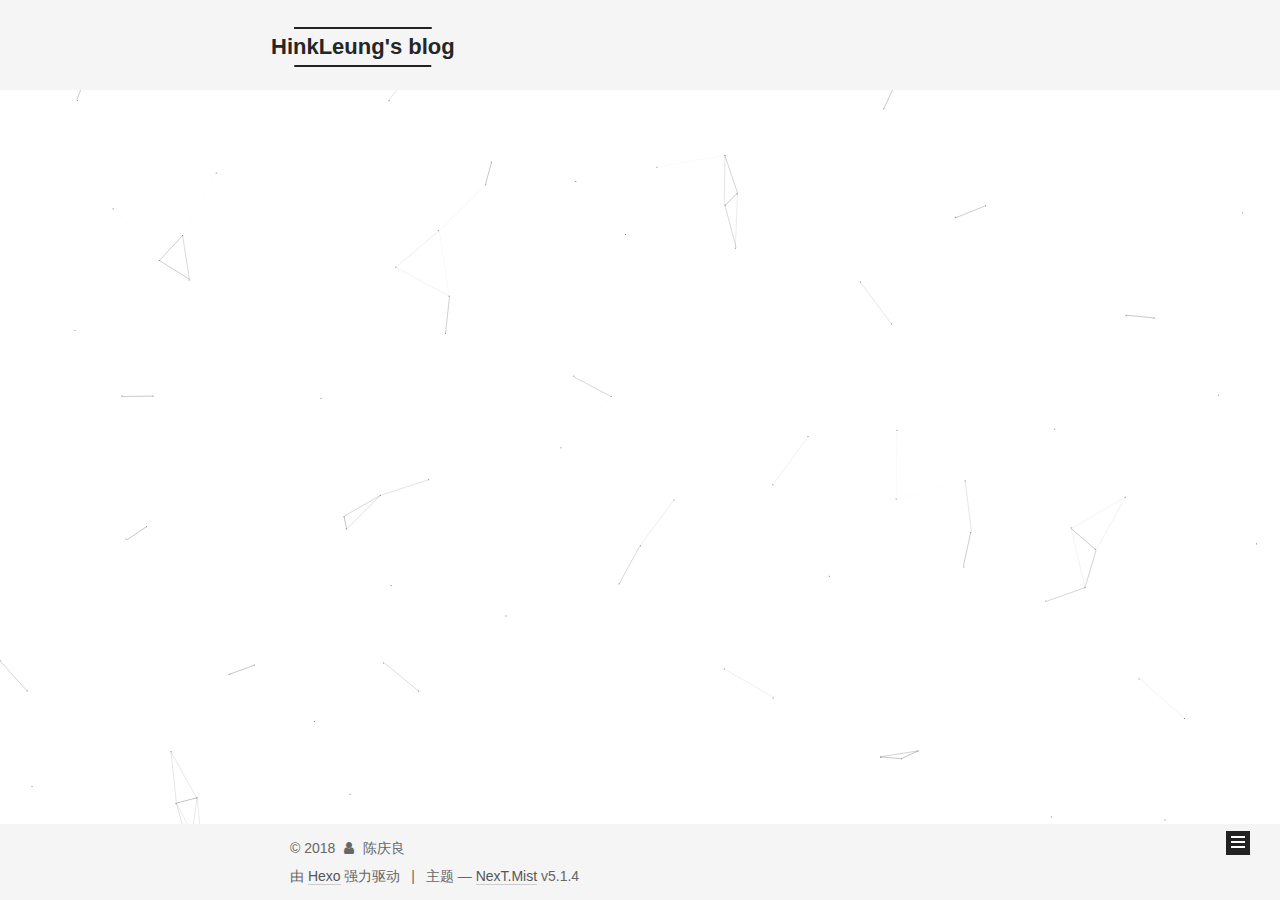
<file: index.html>
<!DOCTYPE html>



  


<html class="theme-next mist use-motion" lang="zh-Hans">
<head>
  <meta charset="UTF-8"/>
<meta http-equiv="X-UA-Compatible" content="IE=edge" />
<meta name="viewport" content="width=device-width, initial-scale=1, maximum-scale=1"/>
<meta name="theme-color" content="#222">









<meta http-equiv="Cache-Control" content="no-transform" />
<meta http-equiv="Cache-Control" content="no-siteapp" />
















  
  
  <link href="/lib/fancybox/source/jquery.fancybox.css?v=2.1.5" rel="stylesheet" type="text/css" />







<link href="/lib/font-awesome/css/font-awesome.min.css?v=4.6.2" rel="stylesheet" type="text/css" />

<link href="/css/main.css?v=5.1.4" rel="stylesheet" type="text/css" />


  <link rel="apple-touch-icon" sizes="180x180" href="/images/apple-touch-icon-next.png?v=5.1.4">


  <link rel="icon" type="image/png" sizes="32x32" href="/images/ico2.ico?v=5.1.4">


  <link rel="icon" type="image/png" sizes="16x16" href="/images/ico1.ico?v=5.1.4">


  <link rel="mask-icon" href="/images/logo.svg?v=5.1.4" color="#222">





  <meta name="keywords" content="Hexo, NexT" />










<meta name="description" content="一个记录我想记录的博客">
<meta property="og:type" content="website">
<meta property="og:title" content="HinkLeung&#39;s blog">
<meta property="og:url" content="http://yoursite.com/index.html">
<meta property="og:site_name" content="HinkLeung&#39;s blog">
<meta property="og:description" content="一个记录我想记录的博客">
<meta property="og:locale" content="zh-Hans">
<meta name="twitter:card" content="summary">
<meta name="twitter:title" content="HinkLeung&#39;s blog">
<meta name="twitter:description" content="一个记录我想记录的博客">



<script type="text/javascript" id="hexo.configurations">
  var NexT = window.NexT || {};
  var CONFIG = {
    root: '/',
    scheme: 'Mist',
    version: '5.1.4',
    sidebar: {"position":"left","display":"post","offset":12,"b2t":false,"scrollpercent":false,"onmobile":false},
    fancybox: true,
    tabs: true,
    motion: {"enable":true,"async":false,"transition":{"post_block":"fadeIn","post_header":"slideDownIn","post_body":"slideDownIn","coll_header":"slideLeftIn","sidebar":"slideUpIn"}},
    duoshuo: {
      userId: '0',
      author: '博主'
    },
    algolia: {
      applicationID: '',
      apiKey: '',
      indexName: '',
      hits: {"per_page":10},
      labels: {"input_placeholder":"Search for Posts","hits_empty":"We didn't find any results for the search: ${query}","hits_stats":"${hits} results found in ${time} ms"}
    }
  };
</script>



  <link rel="canonical" href="http://yoursite.com/"/>





  <title>HinkLeung's blog</title>
  








</head>

<body itemscope itemtype="http://schema.org/WebPage" lang="zh-Hans">

  
  
    
  

  <div class="container sidebar-position-left 
  page-home">
    <div class="headband"></div>

    <header id="header" class="header" itemscope itemtype="http://schema.org/WPHeader">
      <div class="header-inner"><div class="site-brand-wrapper">
  <div class="site-meta ">
    

    <div class="custom-logo-site-title">
      <a href="/"  class="brand" rel="start">
        <span class="logo-line-before"><i></i></span>
        <span class="site-title">HinkLeung's blog</span>
        <span class="logo-line-after"><i></i></span>
      </a>
    </div>
      
        <p class="site-subtitle">陈庆良的个人博客</p>
      
  </div>

  <div class="site-nav-toggle">
    <button>
      <span class="btn-bar"></span>
      <span class="btn-bar"></span>
      <span class="btn-bar"></span>
    </button>
  </div>
</div>

<nav class="site-nav">
  

  
    <ul id="menu" class="menu">
      
        
        <li class="menu-item menu-item-home">
          <a href="/" rel="section">
            
              <i class="menu-item-icon fa fa-fw fa-home"></i> <br />
            
            首页
          </a>
        </li>
      
        
        <li class="menu-item menu-item-archives">
          <a href="/archives/" rel="section">
            
              <i class="menu-item-icon fa fa-fw fa-archive"></i> <br />
            
            归档
          </a>
        </li>
      
        
        <li class="menu-item menu-item-commonweal">
          <a href="/404/" rel="section">
            
              <i class="menu-item-icon fa fa-fw fa-heartbeat"></i> <br />
            
            公益404
          </a>
        </li>
      

      
    </ul>
  

  
</nav>



 </div>
    </header>

    <main id="main" class="main">
      <div class="main-inner">
        <div class="content-wrap">
          <div id="content" class="content">
            
  <section id="posts" class="posts-expand">
    
      

  

  
  
  

  <article class="post post-type-normal" itemscope itemtype="http://schema.org/Article">
  
  
  
  <div class="post-block">
    <link itemprop="mainEntityOfPage" href="http://yoursite.com/2018/01/29/第一次发博客/">

    <span hidden itemprop="author" itemscope itemtype="http://schema.org/Person">
      <meta itemprop="name" content="陈庆良">
      <meta itemprop="description" content="">
      <meta itemprop="image" content="/images/avatar.jpg">
    </span>

    <span hidden itemprop="publisher" itemscope itemtype="http://schema.org/Organization">
      <meta itemprop="name" content="HinkLeung's blog">
    </span>

    
      <header class="post-header">

        
        
          <h1 class="post-title" itemprop="name headline">
                
                <a class="post-title-link" href="/2018/01/29/第一次发博客/" itemprop="url">搭建博客初步完成</a></h1>
        

        <div class="post-meta">
          <span class="post-time">
            
              <span class="post-meta-item-icon">
                <i class="fa fa-calendar-o"></i>
              </span>
              
                <span class="post-meta-item-text">发表于</span>
              
              <time title="创建于" itemprop="dateCreated datePublished" datetime="2018-01-29T21:46:05+08:00">
                2018-01-29
              </time>
            

            

            
          </span>

          

          
            
          

          
          

          

          

          

        </div>
      </header>
    

    
    
    
    <div class="post-body" itemprop="articleBody">

      
      

      
        
          
          ##秀中镇楼哈哈哈哈哈哈哈哈哈哈
##初步完成博客搭建 [2018-1-30] 采用hexo + Github page，第三方评论系统用了livere

          
          <!--noindex-->
          <div class="post-button text-center">
            <a class="btn" href="/2018/01/29/第一次发博客/#more" rel="contents">
              阅读全文 &raquo;
            </a>
          </div>
          <!--/noindex-->
        
      
    </div>
    
    
    

    

    

    

    <footer class="post-footer">
      

      

      

      
      
        <div class="post-eof"></div>
      
    </footer>
  </div>
  
  
  
  </article>


    
  </section>

  


          </div>
          


          

        </div>
        
          
  
  <div class="sidebar-toggle">
    <div class="sidebar-toggle-line-wrap">
      <span class="sidebar-toggle-line sidebar-toggle-line-first"></span>
      <span class="sidebar-toggle-line sidebar-toggle-line-middle"></span>
      <span class="sidebar-toggle-line sidebar-toggle-line-last"></span>
    </div>
  </div>

  <aside id="sidebar" class="sidebar">
    
    <div class="sidebar-inner">

      

      

      <section class="site-overview-wrap sidebar-panel sidebar-panel-active">
        <div class="site-overview">
          <div class="site-author motion-element" itemprop="author" itemscope itemtype="http://schema.org/Person">
            
              <img class="site-author-image" itemprop="image"
                src="/images/avatar.jpg"
                alt="陈庆良" />
            
              <p class="site-author-name" itemprop="name">陈庆良</p>
              <p class="site-description motion-element" itemprop="description">一个记录我想记录的博客</p>
          </div>

          <nav class="site-state motion-element">

            
              <div class="site-state-item site-state-posts">
              
                <a href="/archives/">
              
                  <span class="site-state-item-count">1</span>
                  <span class="site-state-item-name">日志</span>
                </a>
              </div>
            

            

            

          </nav>

          

          
            <div class="links-of-author motion-element">
                
                  <span class="links-of-author-item">
                    <a href="https://github.com/hinkleung" target="_blank" title="GitHub">
                      
                        <i class="fa fa-fw fa-github"></i>GitHub</a>
                  </span>
                
            </div>
          

          
          

          
          

          

        </div>
      </section>

      

      

    </div>
  </aside>


        
      </div>
    </main>

    <footer id="footer" class="footer">
      <div class="footer-inner">
        <div class="copyright">&copy; <span itemprop="copyrightYear">2018</span>
  <span class="with-love">
    <i class="fa fa-user"></i>
  </span>
  <span class="author" itemprop="copyrightHolder">陈庆良</span>

  
</div>


  <div class="powered-by">由 <a class="theme-link" target="_blank" href="https://hexo.io">Hexo</a> 强力驱动</div>



  <span class="post-meta-divider">|</span>



  <div class="theme-info">主题 &mdash; <a class="theme-link" target="_blank" href="https://github.com/iissnan/hexo-theme-next">NexT.Mist</a> v5.1.4</div>




        







        
      </div>
    </footer>

    
      <div class="back-to-top">
        <i class="fa fa-arrow-up"></i>
        
      </div>
    

    

  </div>

  

<script type="text/javascript">
  if (Object.prototype.toString.call(window.Promise) !== '[object Function]') {
    window.Promise = null;
  }
</script>









  


  











  
  
    <script type="text/javascript" src="/lib/jquery/index.js?v=2.1.3"></script>
  

  
  
    <script type="text/javascript" src="/lib/fastclick/lib/fastclick.min.js?v=1.0.6"></script>
  

  
  
    <script type="text/javascript" src="/lib/jquery_lazyload/jquery.lazyload.js?v=1.9.7"></script>
  

  
  
    <script type="text/javascript" src="/lib/velocity/velocity.min.js?v=1.2.1"></script>
  

  
  
    <script type="text/javascript" src="/lib/velocity/velocity.ui.min.js?v=1.2.1"></script>
  

  
  
    <script type="text/javascript" src="/lib/fancybox/source/jquery.fancybox.pack.js?v=2.1.5"></script>
  

  
  
    <script type="text/javascript" src="/lib/canvas-nest/canvas-nest.min.js"></script>
  


  


  <script type="text/javascript" src="/js/src/utils.js?v=5.1.4"></script>

  <script type="text/javascript" src="/js/src/motion.js?v=5.1.4"></script>



  
  

  

  


  <script type="text/javascript" src="/js/src/bootstrap.js?v=5.1.4"></script>



  


  




	





  





  












  





  

  

  

  
  

  

  

  

</body>
</html>
</file>
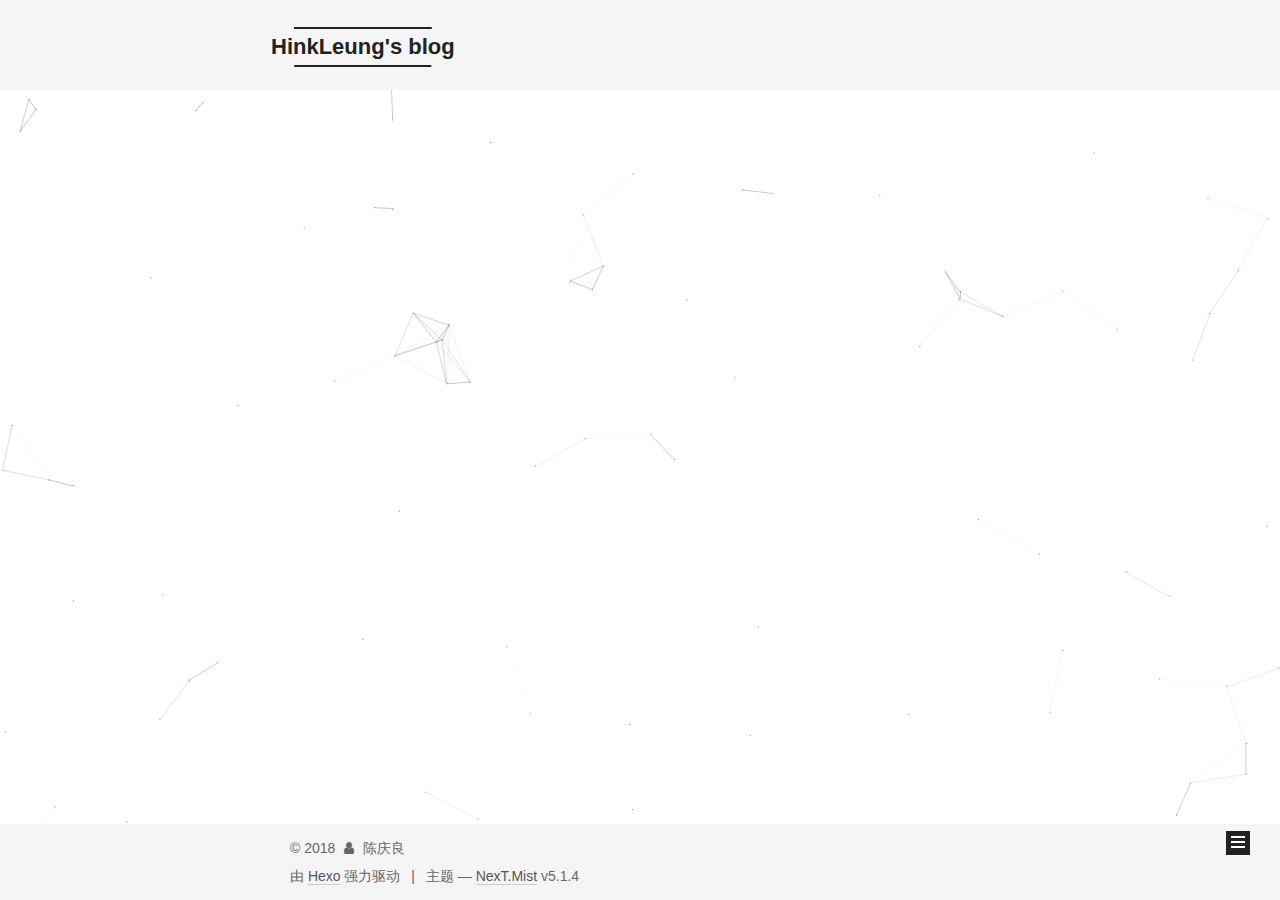
<file: archives/index.html>
<!DOCTYPE html>



  


<html class="theme-next mist use-motion" lang="zh-Hans">
<head>
  <meta charset="UTF-8"/>
<meta http-equiv="X-UA-Compatible" content="IE=edge" />
<meta name="viewport" content="width=device-width, initial-scale=1, maximum-scale=1"/>
<meta name="theme-color" content="#222">









<meta http-equiv="Cache-Control" content="no-transform" />
<meta http-equiv="Cache-Control" content="no-siteapp" />
















  
  
  <link href="/lib/fancybox/source/jquery.fancybox.css?v=2.1.5" rel="stylesheet" type="text/css" />







<link href="/lib/font-awesome/css/font-awesome.min.css?v=4.6.2" rel="stylesheet" type="text/css" />

<link href="/css/main.css?v=5.1.4" rel="stylesheet" type="text/css" />


  <link rel="apple-touch-icon" sizes="180x180" href="/images/apple-touch-icon-next.png?v=5.1.4">


  <link rel="icon" type="image/png" sizes="32x32" href="/images/ico2.ico?v=5.1.4">


  <link rel="icon" type="image/png" sizes="16x16" href="/images/ico1.ico?v=5.1.4">


  <link rel="mask-icon" href="/images/logo.svg?v=5.1.4" color="#222">





  <meta name="keywords" content="Hexo, NexT" />










<meta name="description" content="一个记录我想记录的博客">
<meta property="og:type" content="website">
<meta property="og:title" content="HinkLeung&#39;s blog">
<meta property="og:url" content="http://yoursite.com/archives/index.html">
<meta property="og:site_name" content="HinkLeung&#39;s blog">
<meta property="og:description" content="一个记录我想记录的博客">
<meta property="og:locale" content="zh-Hans">
<meta name="twitter:card" content="summary">
<meta name="twitter:title" content="HinkLeung&#39;s blog">
<meta name="twitter:description" content="一个记录我想记录的博客">



<script type="text/javascript" id="hexo.configurations">
  var NexT = window.NexT || {};
  var CONFIG = {
    root: '/',
    scheme: 'Mist',
    version: '5.1.4',
    sidebar: {"position":"left","display":"post","offset":12,"b2t":false,"scrollpercent":false,"onmobile":false},
    fancybox: true,
    tabs: true,
    motion: {"enable":true,"async":false,"transition":{"post_block":"fadeIn","post_header":"slideDownIn","post_body":"slideDownIn","coll_header":"slideLeftIn","sidebar":"slideUpIn"}},
    duoshuo: {
      userId: '0',
      author: '博主'
    },
    algolia: {
      applicationID: '',
      apiKey: '',
      indexName: '',
      hits: {"per_page":10},
      labels: {"input_placeholder":"Search for Posts","hits_empty":"We didn't find any results for the search: ${query}","hits_stats":"${hits} results found in ${time} ms"}
    }
  };
</script>



  <link rel="canonical" href="http://yoursite.com/archives/"/>





  <title>归档 | HinkLeung's blog</title>
  








</head>

<body itemscope itemtype="http://schema.org/WebPage" lang="zh-Hans">

  
  
    
  

  <div class="container sidebar-position-left page-archive">
    <div class="headband"></div>

    <header id="header" class="header" itemscope itemtype="http://schema.org/WPHeader">
      <div class="header-inner"><div class="site-brand-wrapper">
  <div class="site-meta ">
    

    <div class="custom-logo-site-title">
      <a href="/"  class="brand" rel="start">
        <span class="logo-line-before"><i></i></span>
        <span class="site-title">HinkLeung's blog</span>
        <span class="logo-line-after"><i></i></span>
      </a>
    </div>
      
        <p class="site-subtitle">陈庆良的个人博客</p>
      
  </div>

  <div class="site-nav-toggle">
    <button>
      <span class="btn-bar"></span>
      <span class="btn-bar"></span>
      <span class="btn-bar"></span>
    </button>
  </div>
</div>

<nav class="site-nav">
  

  
    <ul id="menu" class="menu">
      
        
        <li class="menu-item menu-item-home">
          <a href="/" rel="section">
            
              <i class="menu-item-icon fa fa-fw fa-home"></i> <br />
            
            首页
          </a>
        </li>
      
        
        <li class="menu-item menu-item-archives">
          <a href="/archives/" rel="section">
            
              <i class="menu-item-icon fa fa-fw fa-archive"></i> <br />
            
            归档
          </a>
        </li>
      
        
        <li class="menu-item menu-item-commonweal">
          <a href="/404/" rel="section">
            
              <i class="menu-item-icon fa fa-fw fa-heartbeat"></i> <br />
            
            公益404
          </a>
        </li>
      

      
    </ul>
  

  
</nav>



 </div>
    </header>

    <main id="main" class="main">
      <div class="main-inner">
        <div class="content-wrap">
          <div id="content" class="content">
            

  
  
  
  <div class="post-block archive">
    <div id="posts" class="posts-collapse">
      <span class="archive-move-on"></span>

      <span class="archive-page-counter">
        
        
        
          
        
        嗯..! 目前共计 1 篇日志。 继续努力。
      </span>

      

        
        
        

        
          
          <div class="collection-title">
            <h1 class="archive-year" id="archive-year-2018">2018</h1>
          </div>
        
        

        

  <article class="post post-type-normal" itemscope itemtype="http://schema.org/Article">
    <header class="post-header">

      <h2 class="post-title">
        
            <a class="post-title-link" href="/2018/01/29/第一次发博客/" itemprop="url">
              
                <span itemprop="name">搭建博客初步完成</span>
              
            </a>
        
      </h2>

      <div class="post-meta">
        <time class="post-time" itemprop="dateCreated"
              datetime="2018-01-29T21:46:05+08:00"
              content="2018-01-29" >
          01-29
        </time>
      </div>

    </header>
  </article>



      

    </div>
  </div>
  
  
  

  



          </div>
          


          

        </div>
        
          
  
  <div class="sidebar-toggle">
    <div class="sidebar-toggle-line-wrap">
      <span class="sidebar-toggle-line sidebar-toggle-line-first"></span>
      <span class="sidebar-toggle-line sidebar-toggle-line-middle"></span>
      <span class="sidebar-toggle-line sidebar-toggle-line-last"></span>
    </div>
  </div>

  <aside id="sidebar" class="sidebar">
    
    <div class="sidebar-inner">

      

      

      <section class="site-overview-wrap sidebar-panel sidebar-panel-active">
        <div class="site-overview">
          <div class="site-author motion-element" itemprop="author" itemscope itemtype="http://schema.org/Person">
            
              <img class="site-author-image" itemprop="image"
                src="/images/avatar.jpg"
                alt="陈庆良" />
            
              <p class="site-author-name" itemprop="name">陈庆良</p>
              <p class="site-description motion-element" itemprop="description">一个记录我想记录的博客</p>
          </div>

          <nav class="site-state motion-element">

            
              <div class="site-state-item site-state-posts">
              
                <a href="/archives/">
              
                  <span class="site-state-item-count">1</span>
                  <span class="site-state-item-name">日志</span>
                </a>
              </div>
            

            

            

          </nav>

          

          
            <div class="links-of-author motion-element">
                
                  <span class="links-of-author-item">
                    <a href="https://github.com/hinkleung" target="_blank" title="GitHub">
                      
                        <i class="fa fa-fw fa-github"></i>GitHub</a>
                  </span>
                
            </div>
          

          
          

          
          

          

        </div>
      </section>

      

      

    </div>
  </aside>


        
      </div>
    </main>

    <footer id="footer" class="footer">
      <div class="footer-inner">
        <div class="copyright">&copy; <span itemprop="copyrightYear">2018</span>
  <span class="with-love">
    <i class="fa fa-user"></i>
  </span>
  <span class="author" itemprop="copyrightHolder">陈庆良</span>

  
</div>


  <div class="powered-by">由 <a class="theme-link" target="_blank" href="https://hexo.io">Hexo</a> 强力驱动</div>



  <span class="post-meta-divider">|</span>



  <div class="theme-info">主题 &mdash; <a class="theme-link" target="_blank" href="https://github.com/iissnan/hexo-theme-next">NexT.Mist</a> v5.1.4</div>




        







        
      </div>
    </footer>

    
      <div class="back-to-top">
        <i class="fa fa-arrow-up"></i>
        
      </div>
    

    

  </div>

  

<script type="text/javascript">
  if (Object.prototype.toString.call(window.Promise) !== '[object Function]') {
    window.Promise = null;
  }
</script>









  


  











  
  
    <script type="text/javascript" src="/lib/jquery/index.js?v=2.1.3"></script>
  

  
  
    <script type="text/javascript" src="/lib/fastclick/lib/fastclick.min.js?v=1.0.6"></script>
  

  
  
    <script type="text/javascript" src="/lib/jquery_lazyload/jquery.lazyload.js?v=1.9.7"></script>
  

  
  
    <script type="text/javascript" src="/lib/velocity/velocity.min.js?v=1.2.1"></script>
  

  
  
    <script type="text/javascript" src="/lib/velocity/velocity.ui.min.js?v=1.2.1"></script>
  

  
  
    <script type="text/javascript" src="/lib/fancybox/source/jquery.fancybox.pack.js?v=2.1.5"></script>
  

  
  
    <script type="text/javascript" src="/lib/canvas-nest/canvas-nest.min.js"></script>
  


  


  <script type="text/javascript" src="/js/src/utils.js?v=5.1.4"></script>

  <script type="text/javascript" src="/js/src/motion.js?v=5.1.4"></script>



  
  

  

  


  <script type="text/javascript" src="/js/src/bootstrap.js?v=5.1.4"></script>



  


  




	





  





  












  





  

  

  

  
  

  

  

  

</body>
</html>
</file>
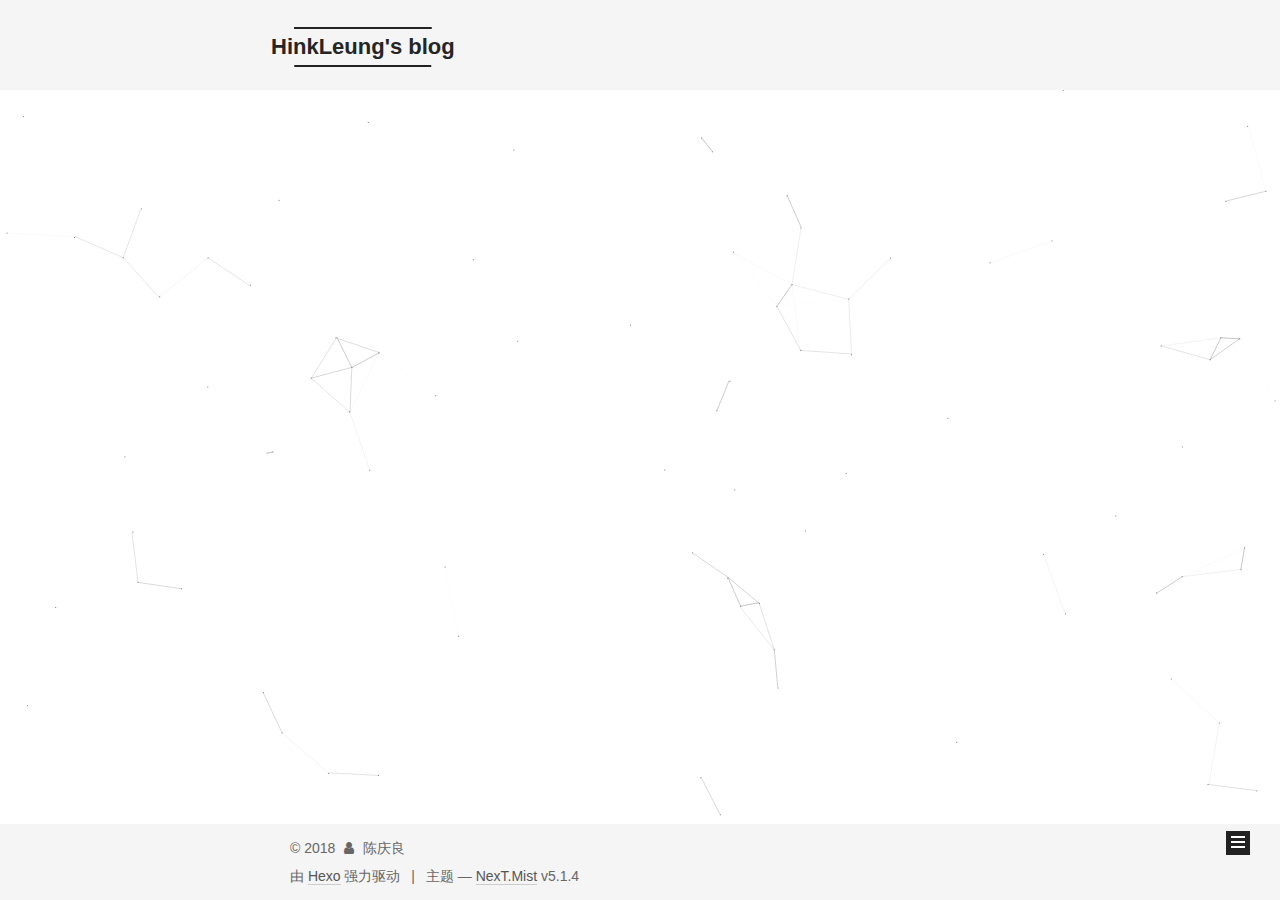
<file: archives/2018/index.html>
<!DOCTYPE html>



  


<html class="theme-next mist use-motion" lang="zh-Hans">
<head>
  <meta charset="UTF-8"/>
<meta http-equiv="X-UA-Compatible" content="IE=edge" />
<meta name="viewport" content="width=device-width, initial-scale=1, maximum-scale=1"/>
<meta name="theme-color" content="#222">









<meta http-equiv="Cache-Control" content="no-transform" />
<meta http-equiv="Cache-Control" content="no-siteapp" />
















  
  
  <link href="/lib/fancybox/source/jquery.fancybox.css?v=2.1.5" rel="stylesheet" type="text/css" />







<link href="/lib/font-awesome/css/font-awesome.min.css?v=4.6.2" rel="stylesheet" type="text/css" />

<link href="/css/main.css?v=5.1.4" rel="stylesheet" type="text/css" />


  <link rel="apple-touch-icon" sizes="180x180" href="/images/apple-touch-icon-next.png?v=5.1.4">


  <link rel="icon" type="image/png" sizes="32x32" href="/images/ico2.ico?v=5.1.4">


  <link rel="icon" type="image/png" sizes="16x16" href="/images/ico1.ico?v=5.1.4">


  <link rel="mask-icon" href="/images/logo.svg?v=5.1.4" color="#222">





  <meta name="keywords" content="Hexo, NexT" />










<meta name="description" content="一个记录我想记录的博客">
<meta property="og:type" content="website">
<meta property="og:title" content="HinkLeung&#39;s blog">
<meta property="og:url" content="http://yoursite.com/archives/2018/index.html">
<meta property="og:site_name" content="HinkLeung&#39;s blog">
<meta property="og:description" content="一个记录我想记录的博客">
<meta property="og:locale" content="zh-Hans">
<meta name="twitter:card" content="summary">
<meta name="twitter:title" content="HinkLeung&#39;s blog">
<meta name="twitter:description" content="一个记录我想记录的博客">



<script type="text/javascript" id="hexo.configurations">
  var NexT = window.NexT || {};
  var CONFIG = {
    root: '/',
    scheme: 'Mist',
    version: '5.1.4',
    sidebar: {"position":"left","display":"post","offset":12,"b2t":false,"scrollpercent":false,"onmobile":false},
    fancybox: true,
    tabs: true,
    motion: {"enable":true,"async":false,"transition":{"post_block":"fadeIn","post_header":"slideDownIn","post_body":"slideDownIn","coll_header":"slideLeftIn","sidebar":"slideUpIn"}},
    duoshuo: {
      userId: '0',
      author: '博主'
    },
    algolia: {
      applicationID: '',
      apiKey: '',
      indexName: '',
      hits: {"per_page":10},
      labels: {"input_placeholder":"Search for Posts","hits_empty":"We didn't find any results for the search: ${query}","hits_stats":"${hits} results found in ${time} ms"}
    }
  };
</script>



  <link rel="canonical" href="http://yoursite.com/archives/2018/"/>





  <title>归档 | HinkLeung's blog</title>
  








</head>

<body itemscope itemtype="http://schema.org/WebPage" lang="zh-Hans">

  
  
    
  

  <div class="container sidebar-position-left page-archive">
    <div class="headband"></div>

    <header id="header" class="header" itemscope itemtype="http://schema.org/WPHeader">
      <div class="header-inner"><div class="site-brand-wrapper">
  <div class="site-meta ">
    

    <div class="custom-logo-site-title">
      <a href="/"  class="brand" rel="start">
        <span class="logo-line-before"><i></i></span>
        <span class="site-title">HinkLeung's blog</span>
        <span class="logo-line-after"><i></i></span>
      </a>
    </div>
      
        <p class="site-subtitle">陈庆良的个人博客</p>
      
  </div>

  <div class="site-nav-toggle">
    <button>
      <span class="btn-bar"></span>
      <span class="btn-bar"></span>
      <span class="btn-bar"></span>
    </button>
  </div>
</div>

<nav class="site-nav">
  

  
    <ul id="menu" class="menu">
      
        
        <li class="menu-item menu-item-home">
          <a href="/" rel="section">
            
              <i class="menu-item-icon fa fa-fw fa-home"></i> <br />
            
            首页
          </a>
        </li>
      
        
        <li class="menu-item menu-item-archives">
          <a href="/archives/" rel="section">
            
              <i class="menu-item-icon fa fa-fw fa-archive"></i> <br />
            
            归档
          </a>
        </li>
      
        
        <li class="menu-item menu-item-commonweal">
          <a href="/404/" rel="section">
            
              <i class="menu-item-icon fa fa-fw fa-heartbeat"></i> <br />
            
            公益404
          </a>
        </li>
      

      
    </ul>
  

  
</nav>



 </div>
    </header>

    <main id="main" class="main">
      <div class="main-inner">
        <div class="content-wrap">
          <div id="content" class="content">
            

  
  
  
  <div class="post-block archive">
    <div id="posts" class="posts-collapse">
      <span class="archive-move-on"></span>

      <span class="archive-page-counter">
        
        
        
          
        
        嗯..! 目前共计 1 篇日志。 继续努力。
      </span>

      

        
        
        

        
          
          <div class="collection-title">
            <h1 class="archive-year" id="archive-year-2018">2018</h1>
          </div>
        
        

        

  <article class="post post-type-normal" itemscope itemtype="http://schema.org/Article">
    <header class="post-header">

      <h2 class="post-title">
        
            <a class="post-title-link" href="/2018/01/29/第一次发博客/" itemprop="url">
              
                <span itemprop="name">搭建博客初步完成</span>
              
            </a>
        
      </h2>

      <div class="post-meta">
        <time class="post-time" itemprop="dateCreated"
              datetime="2018-01-29T21:46:05+08:00"
              content="2018-01-29" >
          01-29
        </time>
      </div>

    </header>
  </article>



      

    </div>
  </div>
  
  
  

  



          </div>
          


          

        </div>
        
          
  
  <div class="sidebar-toggle">
    <div class="sidebar-toggle-line-wrap">
      <span class="sidebar-toggle-line sidebar-toggle-line-first"></span>
      <span class="sidebar-toggle-line sidebar-toggle-line-middle"></span>
      <span class="sidebar-toggle-line sidebar-toggle-line-last"></span>
    </div>
  </div>

  <aside id="sidebar" class="sidebar">
    
    <div class="sidebar-inner">

      

      

      <section class="site-overview-wrap sidebar-panel sidebar-panel-active">
        <div class="site-overview">
          <div class="site-author motion-element" itemprop="author" itemscope itemtype="http://schema.org/Person">
            
              <img class="site-author-image" itemprop="image"
                src="/images/avatar.jpg"
                alt="陈庆良" />
            
              <p class="site-author-name" itemprop="name">陈庆良</p>
              <p class="site-description motion-element" itemprop="description">一个记录我想记录的博客</p>
          </div>

          <nav class="site-state motion-element">

            
              <div class="site-state-item site-state-posts">
              
                <a href="/archives/">
              
                  <span class="site-state-item-count">1</span>
                  <span class="site-state-item-name">日志</span>
                </a>
              </div>
            

            

            

          </nav>

          

          
            <div class="links-of-author motion-element">
                
                  <span class="links-of-author-item">
                    <a href="https://github.com/hinkleung" target="_blank" title="GitHub">
                      
                        <i class="fa fa-fw fa-github"></i>GitHub</a>
                  </span>
                
            </div>
          

          
          

          
          

          

        </div>
      </section>

      

      

    </div>
  </aside>


        
      </div>
    </main>

    <footer id="footer" class="footer">
      <div class="footer-inner">
        <div class="copyright">&copy; <span itemprop="copyrightYear">2018</span>
  <span class="with-love">
    <i class="fa fa-user"></i>
  </span>
  <span class="author" itemprop="copyrightHolder">陈庆良</span>

  
</div>


  <div class="powered-by">由 <a class="theme-link" target="_blank" href="https://hexo.io">Hexo</a> 强力驱动</div>



  <span class="post-meta-divider">|</span>



  <div class="theme-info">主题 &mdash; <a class="theme-link" target="_blank" href="https://github.com/iissnan/hexo-theme-next">NexT.Mist</a> v5.1.4</div>




        







        
      </div>
    </footer>

    
      <div class="back-to-top">
        <i class="fa fa-arrow-up"></i>
        
      </div>
    

    

  </div>

  

<script type="text/javascript">
  if (Object.prototype.toString.call(window.Promise) !== '[object Function]') {
    window.Promise = null;
  }
</script>









  


  











  
  
    <script type="text/javascript" src="/lib/jquery/index.js?v=2.1.3"></script>
  

  
  
    <script type="text/javascript" src="/lib/fastclick/lib/fastclick.min.js?v=1.0.6"></script>
  

  
  
    <script type="text/javascript" src="/lib/jquery_lazyload/jquery.lazyload.js?v=1.9.7"></script>
  

  
  
    <script type="text/javascript" src="/lib/velocity/velocity.min.js?v=1.2.1"></script>
  

  
  
    <script type="text/javascript" src="/lib/velocity/velocity.ui.min.js?v=1.2.1"></script>
  

  
  
    <script type="text/javascript" src="/lib/fancybox/source/jquery.fancybox.pack.js?v=2.1.5"></script>
  

  
  
    <script type="text/javascript" src="/lib/canvas-nest/canvas-nest.min.js"></script>
  


  


  <script type="text/javascript" src="/js/src/utils.js?v=5.1.4"></script>

  <script type="text/javascript" src="/js/src/motion.js?v=5.1.4"></script>



  
  

  

  


  <script type="text/javascript" src="/js/src/bootstrap.js?v=5.1.4"></script>



  


  




	





  





  












  





  

  

  

  
  

  

  

  

</body>
</html>
</file>
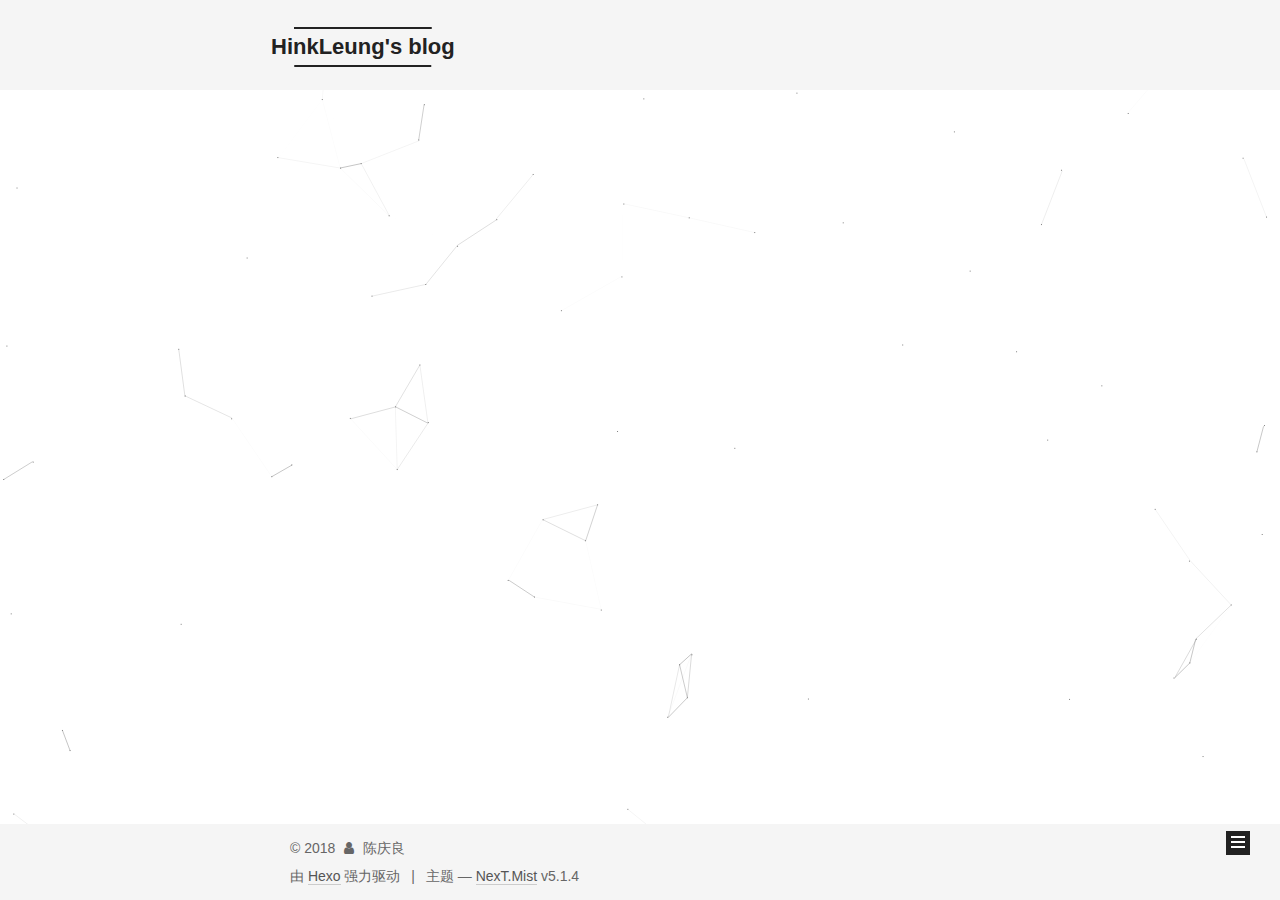
<file: archives/2018/01/index.html>
<!DOCTYPE html>



  


<html class="theme-next mist use-motion" lang="zh-Hans">
<head>
  <meta charset="UTF-8"/>
<meta http-equiv="X-UA-Compatible" content="IE=edge" />
<meta name="viewport" content="width=device-width, initial-scale=1, maximum-scale=1"/>
<meta name="theme-color" content="#222">









<meta http-equiv="Cache-Control" content="no-transform" />
<meta http-equiv="Cache-Control" content="no-siteapp" />
















  
  
  <link href="/lib/fancybox/source/jquery.fancybox.css?v=2.1.5" rel="stylesheet" type="text/css" />







<link href="/lib/font-awesome/css/font-awesome.min.css?v=4.6.2" rel="stylesheet" type="text/css" />

<link href="/css/main.css?v=5.1.4" rel="stylesheet" type="text/css" />


  <link rel="apple-touch-icon" sizes="180x180" href="/images/apple-touch-icon-next.png?v=5.1.4">


  <link rel="icon" type="image/png" sizes="32x32" href="/images/ico2.ico?v=5.1.4">


  <link rel="icon" type="image/png" sizes="16x16" href="/images/ico1.ico?v=5.1.4">


  <link rel="mask-icon" href="/images/logo.svg?v=5.1.4" color="#222">





  <meta name="keywords" content="Hexo, NexT" />










<meta name="description" content="一个记录我想记录的博客">
<meta property="og:type" content="website">
<meta property="og:title" content="HinkLeung&#39;s blog">
<meta property="og:url" content="http://yoursite.com/archives/2018/01/index.html">
<meta property="og:site_name" content="HinkLeung&#39;s blog">
<meta property="og:description" content="一个记录我想记录的博客">
<meta property="og:locale" content="zh-Hans">
<meta name="twitter:card" content="summary">
<meta name="twitter:title" content="HinkLeung&#39;s blog">
<meta name="twitter:description" content="一个记录我想记录的博客">



<script type="text/javascript" id="hexo.configurations">
  var NexT = window.NexT || {};
  var CONFIG = {
    root: '/',
    scheme: 'Mist',
    version: '5.1.4',
    sidebar: {"position":"left","display":"post","offset":12,"b2t":false,"scrollpercent":false,"onmobile":false},
    fancybox: true,
    tabs: true,
    motion: {"enable":true,"async":false,"transition":{"post_block":"fadeIn","post_header":"slideDownIn","post_body":"slideDownIn","coll_header":"slideLeftIn","sidebar":"slideUpIn"}},
    duoshuo: {
      userId: '0',
      author: '博主'
    },
    algolia: {
      applicationID: '',
      apiKey: '',
      indexName: '',
      hits: {"per_page":10},
      labels: {"input_placeholder":"Search for Posts","hits_empty":"We didn't find any results for the search: ${query}","hits_stats":"${hits} results found in ${time} ms"}
    }
  };
</script>



  <link rel="canonical" href="http://yoursite.com/archives/2018/01/"/>





  <title>归档 | HinkLeung's blog</title>
  








</head>

<body itemscope itemtype="http://schema.org/WebPage" lang="zh-Hans">

  
  
    
  

  <div class="container sidebar-position-left page-archive">
    <div class="headband"></div>

    <header id="header" class="header" itemscope itemtype="http://schema.org/WPHeader">
      <div class="header-inner"><div class="site-brand-wrapper">
  <div class="site-meta ">
    

    <div class="custom-logo-site-title">
      <a href="/"  class="brand" rel="start">
        <span class="logo-line-before"><i></i></span>
        <span class="site-title">HinkLeung's blog</span>
        <span class="logo-line-after"><i></i></span>
      </a>
    </div>
      
        <p class="site-subtitle">陈庆良的个人博客</p>
      
  </div>

  <div class="site-nav-toggle">
    <button>
      <span class="btn-bar"></span>
      <span class="btn-bar"></span>
      <span class="btn-bar"></span>
    </button>
  </div>
</div>

<nav class="site-nav">
  

  
    <ul id="menu" class="menu">
      
        
        <li class="menu-item menu-item-home">
          <a href="/" rel="section">
            
              <i class="menu-item-icon fa fa-fw fa-home"></i> <br />
            
            首页
          </a>
        </li>
      
        
        <li class="menu-item menu-item-archives">
          <a href="/archives/" rel="section">
            
              <i class="menu-item-icon fa fa-fw fa-archive"></i> <br />
            
            归档
          </a>
        </li>
      
        
        <li class="menu-item menu-item-commonweal">
          <a href="/404/" rel="section">
            
              <i class="menu-item-icon fa fa-fw fa-heartbeat"></i> <br />
            
            公益404
          </a>
        </li>
      

      
    </ul>
  

  
</nav>



 </div>
    </header>

    <main id="main" class="main">
      <div class="main-inner">
        <div class="content-wrap">
          <div id="content" class="content">
            

  
  
  
  <div class="post-block archive">
    <div id="posts" class="posts-collapse">
      <span class="archive-move-on"></span>

      <span class="archive-page-counter">
        
        
        
          
        
        嗯..! 目前共计 1 篇日志。 继续努力。
      </span>

      

        
        
        

        
          
          <div class="collection-title">
            <h1 class="archive-year" id="archive-year-2018">2018</h1>
          </div>
        
        

        

  <article class="post post-type-normal" itemscope itemtype="http://schema.org/Article">
    <header class="post-header">

      <h2 class="post-title">
        
            <a class="post-title-link" href="/2018/01/29/第一次发博客/" itemprop="url">
              
                <span itemprop="name">搭建博客初步完成</span>
              
            </a>
        
      </h2>

      <div class="post-meta">
        <time class="post-time" itemprop="dateCreated"
              datetime="2018-01-29T21:46:05+08:00"
              content="2018-01-29" >
          01-29
        </time>
      </div>

    </header>
  </article>



      

    </div>
  </div>
  
  
  

  



          </div>
          


          

        </div>
        
          
  
  <div class="sidebar-toggle">
    <div class="sidebar-toggle-line-wrap">
      <span class="sidebar-toggle-line sidebar-toggle-line-first"></span>
      <span class="sidebar-toggle-line sidebar-toggle-line-middle"></span>
      <span class="sidebar-toggle-line sidebar-toggle-line-last"></span>
    </div>
  </div>

  <aside id="sidebar" class="sidebar">
    
    <div class="sidebar-inner">

      

      

      <section class="site-overview-wrap sidebar-panel sidebar-panel-active">
        <div class="site-overview">
          <div class="site-author motion-element" itemprop="author" itemscope itemtype="http://schema.org/Person">
            
              <img class="site-author-image" itemprop="image"
                src="/images/avatar.jpg"
                alt="陈庆良" />
            
              <p class="site-author-name" itemprop="name">陈庆良</p>
              <p class="site-description motion-element" itemprop="description">一个记录我想记录的博客</p>
          </div>

          <nav class="site-state motion-element">

            
              <div class="site-state-item site-state-posts">
              
                <a href="/archives/">
              
                  <span class="site-state-item-count">1</span>
                  <span class="site-state-item-name">日志</span>
                </a>
              </div>
            

            

            

          </nav>

          

          
            <div class="links-of-author motion-element">
                
                  <span class="links-of-author-item">
                    <a href="https://github.com/hinkleung" target="_blank" title="GitHub">
                      
                        <i class="fa fa-fw fa-github"></i>GitHub</a>
                  </span>
                
            </div>
          

          
          

          
          

          

        </div>
      </section>

      

      

    </div>
  </aside>


        
      </div>
    </main>

    <footer id="footer" class="footer">
      <div class="footer-inner">
        <div class="copyright">&copy; <span itemprop="copyrightYear">2018</span>
  <span class="with-love">
    <i class="fa fa-user"></i>
  </span>
  <span class="author" itemprop="copyrightHolder">陈庆良</span>

  
</div>


  <div class="powered-by">由 <a class="theme-link" target="_blank" href="https://hexo.io">Hexo</a> 强力驱动</div>



  <span class="post-meta-divider">|</span>



  <div class="theme-info">主题 &mdash; <a class="theme-link" target="_blank" href="https://github.com/iissnan/hexo-theme-next">NexT.Mist</a> v5.1.4</div>




        







        
      </div>
    </footer>

    
      <div class="back-to-top">
        <i class="fa fa-arrow-up"></i>
        
      </div>
    

    

  </div>

  

<script type="text/javascript">
  if (Object.prototype.toString.call(window.Promise) !== '[object Function]') {
    window.Promise = null;
  }
</script>









  


  











  
  
    <script type="text/javascript" src="/lib/jquery/index.js?v=2.1.3"></script>
  

  
  
    <script type="text/javascript" src="/lib/fastclick/lib/fastclick.min.js?v=1.0.6"></script>
  

  
  
    <script type="text/javascript" src="/lib/jquery_lazyload/jquery.lazyload.js?v=1.9.7"></script>
  

  
  
    <script type="text/javascript" src="/lib/velocity/velocity.min.js?v=1.2.1"></script>
  

  
  
    <script type="text/javascript" src="/lib/velocity/velocity.ui.min.js?v=1.2.1"></script>
  

  
  
    <script type="text/javascript" src="/lib/fancybox/source/jquery.fancybox.pack.js?v=2.1.5"></script>
  

  
  
    <script type="text/javascript" src="/lib/canvas-nest/canvas-nest.min.js"></script>
  


  


  <script type="text/javascript" src="/js/src/utils.js?v=5.1.4"></script>

  <script type="text/javascript" src="/js/src/motion.js?v=5.1.4"></script>



  
  

  

  


  <script type="text/javascript" src="/js/src/bootstrap.js?v=5.1.4"></script>



  


  




	





  





  












  





  

  

  

  
  

  

  

  

</body>
</html>
</file>
<file: css/main.css>
/* normalize.css v3.0.2 | MIT License | git.io/normalize */
html {
  font-family: sans-serif; /* 1 */
  -ms-text-size-adjust: 100%; /* 2 */
  -webkit-text-size-adjust: 100%; /* 2 */
}
body {
  margin: 0;
}
article,
aside,
details,
figcaption,
figure,
footer,
header,
hgroup,
main,
menu,
nav,
section,
summary {
  display: block;
}
audio,
canvas,
progress,
video {
  display: inline-block; /* 1 */
  vertical-align: baseline; /* 2 */
}
audio:not([controls]) {
  display: none;
  height: 0;
}
[hidden],
template {
  display: none;
}
a {
  background-color: transparent;
}
a:active,
a:hover {
  outline: 0;
}
abbr[title] {
  border-bottom: 1px dotted;
}
b,
strong {
  font-weight: bold;
}
dfn {
  font-style: italic;
}
h1 {
  font-size: 2em;
  margin: 0.67em 0;
}
mark {
  background: #ff0;
  color: #000;
}
small {
  font-size: 80%;
}
sub,
sup {
  font-size: 75%;
  line-height: 0;
  position: relative;
  vertical-align: baseline;
}
sup {
  top: -0.5em;
}
sub {
  bottom: -0.25em;
}
img {
  border: 0;
}
svg:not(:root) {
  overflow: hidden;
}
figure {
  margin: 1em 40px;
}
hr {
  -moz-box-sizing: content-box;
  box-sizing: content-box;
  height: 0;
}
pre {
  overflow: auto;
}
code,
kbd,
pre,
samp {
  font-family: monospace, monospace;
  font-size: 1em;
}
button,
input,
optgroup,
select,
textarea {
  color: inherit; /* 1 */
  font: inherit; /* 2 */
  margin: 0; /* 3 */
}
button {
  overflow: visible;
}
button,
select {
  text-transform: none;
}
button,
html input[type="button"],
input[type="reset"],
input[type="submit"] {
  -webkit-appearance: button; /* 2 */
  cursor: pointer; /* 3 */
}
button[disabled],
html input[disabled] {
  cursor: default;
}
button::-moz-focus-inner,
input::-moz-focus-inner {
  border: 0;
  padding: 0;
}
input {
  line-height: normal;
}
input[type="checkbox"],
input[type="radio"] {
  box-sizing: border-box; /* 1 */
  padding: 0; /* 2 */
}
input[type="number"]::-webkit-inner-spin-button,
input[type="number"]::-webkit-outer-spin-button {
  height: auto;
}
input[type="search"] {
  -webkit-appearance: textfield; /* 1 */
  -moz-box-sizing: content-box;
  -webkit-box-sizing: content-box; /* 2 */
  box-sizing: content-box;
}
input[type="search"]::-webkit-search-cancel-button,
input[type="search"]::-webkit-search-decoration {
  -webkit-appearance: none;
}
fieldset {
  border: 1px solid #c0c0c0;
  margin: 0 2px;
  padding: 0.35em 0.625em 0.75em;
}
legend {
  border: 0; /* 1 */
  padding: 0; /* 2 */
}
textarea {
  overflow: auto;
}
optgroup {
  font-weight: bold;
}
table {
  border-collapse: collapse;
  border-spacing: 0;
}
td,
th {
  padding: 0;
}
::selection {
  background: #262a30;
  color: #fff;
}
body {
  position: relative;
  font-family: 'Lato', "PingFang SC", "Microsoft YaHei", sans-serif;
  font-size: 14px;
  line-height: 2;
  color: #555;
  background: #fff;
}
@media (max-width: 767px) {
  body {
    padding-right: 0 !important;
  }
}
@media (min-width: 768px) and (max-width: 991px) {
  body {
    padding-right: 0 !important;
  }
}
@media (min-width: 1600px) {
  body {
    font-size: 16px;
  }
}
h1,
h2,
h3,
h4,
h5,
h6 {
  margin: 0;
  padding: 0;
  font-weight: bold;
  line-height: 1.5;
  font-family: 'Lato', "PingFang SC", "Microsoft YaHei", sans-serif;
}
h2,
h3,
h4,
h5,
h6 {
  margin: 20px 0 15px;
}
h1 {
  font-size: 24px;
}
@media (max-width: 767px) {
  h1 {
    font-size: 20px;
  }
}
h2 {
  font-size: 22px;
}
@media (max-width: 767px) {
  h2 {
    font-size: 18px;
  }
}
h3 {
  font-size: 20px;
}
@media (max-width: 767px) {
  h3 {
    font-size: 16px;
  }
}
h4 {
  font-size: 18px;
}
@media (max-width: 767px) {
  h4 {
    font-size: 14px;
  }
}
h5 {
  font-size: 16px;
}
@media (max-width: 767px) {
  h5 {
    font-size: 12px;
  }
}
h6 {
  font-size: 14px;
}
@media (max-width: 767px) {
  h6 {
    font-size: 10px;
  }
}
p {
  margin: 0 0 20px 0;
}
a {
  color: #555;
  text-decoration: none;
  outline: none;
  border-bottom: 1px solid #999;
  word-wrap: break-word;
}
a:hover {
  color: #222;
  border-bottom-color: #222;
}
blockquote {
  margin: 0;
  padding: 0;
}
img {
  display: block;
  margin: auto;
  max-width: 100%;
  height: auto;
}
hr {
  margin: 40px 0;
  height: 3px;
  border: none;
  background-color: #ddd;
  background-image: repeating-linear-gradient(-45deg, #fff, #fff 4px, transparent 4px, transparent 8px);
}
blockquote {
  padding: 0 15px;
  color: #666;
  border-left: 4px solid #ddd;
}
blockquote cite::before {
  content: "-";
  padding: 0 5px;
}
dt {
  font-weight: 700;
}
dd {
  margin: 0;
  padding: 0;
}
kbd {
  border: 1px solid #ccc;
  border-radius: 0.2em;
  box-shadow: 0.1em 0.1em 0.2em rgba(0,0,0,0.1);
  background-color: #f9f9f9;
  font-family: inherit;
  background-image: -webkit-linear-gradient(top, #eee, #fff, #eee);
  padding: 0.1em 0.3em;
  white-space: nowrap;
}
.text-left {
  text-align: left;
}
.text-center {
  text-align: center;
}
.text-right {
  text-align: right;
}
.text-justify {
  text-align: justify;
}
.text-nowrap {
  white-space: nowrap;
}
.text-lowercase {
  text-transform: lowercase;
}
.text-uppercase {
  text-transform: uppercase;
}
.text-capitalize {
  text-transform: capitalize;
}
.center-block {
  display: block;
  margin-left: auto;
  margin-right: auto;
}
.clearfix:before,
.clearfix:after {
  content: " ";
  display: table;
}
.clearfix:after {
  clear: both;
}
.pullquote {
  width: 45%;
}
.pullquote.left {
  float: left;
  margin-left: 5px;
  margin-right: 10px;
}
.pullquote.right {
  float: right;
  margin-left: 10px;
  margin-right: 5px;
}
.affix.affix.affix {
  position: fixed;
}
.translation {
  margin-top: -20px;
  font-size: 14px;
  color: #999;
}
.scrollbar-measure {
  width: 100px;
  height: 100px;
  overflow: scroll;
  position: absolute;
  top: -9999px;
}
.use-motion .motion-element {
  opacity: 0;
}
table {
  margin: 20px 0;
  width: 100%;
  border-collapse: collapse;
  border-spacing: 0;
  border: 1px solid #ddd;
  font-size: 14px;
  table-layout: fixed;
  word-wrap: break-all;
}
table>tbody>tr:nth-of-type(odd) {
  background-color: #f9f9f9;
}
table>tbody>tr:hover {
  background-color: #f5f5f5;
}
caption,
th,
td {
  padding: 8px;
  text-align: left;
  vertical-align: middle;
  font-weight: normal;
}
th,
td {
  border-bottom: 3px solid #ddd;
  border-right: 1px solid #eee;
}
th {
  padding-bottom: 10px;
  font-weight: 700;
}
td {
  border-bottom-width: 1px;
}
html,
body {
  height: 100%;
}
.container {
  position: relative;
  min-height: 100%;
}
.header-inner {
  margin: 0 auto;
  padding: 100px 0 70px;
  width: 700px;
}
@media (min-width: 1600px) {
  .container .header-inner {
    width: 900px;
  }
}
.main {
  padding-bottom: 150px;
}
.main-inner {
  margin: 0 auto;
  width: 700px;
}
@media (min-width: 1600px) {
  .container .main-inner {
    width: 900px;
  }
}
.footer {
  position: absolute;
  left: 0;
  bottom: 0;
  width: 100%;
  min-height: 50px;
}
.footer-inner {
  box-sizing: border-box;
  margin: 20px auto;
  width: 700px;
}
@media (min-width: 1600px) {
  .container .footer-inner {
    width: 900px;
  }
}
pre,
.highlight {
  overflow: auto;
  margin: 20px 0;
  padding: 0;
  font-size: 13px;
  color: #ccc;
  background: #2d2d2d;
  line-height: 1.6;
}
pre,
code {
  font-family: consolas, Menlo, "PingFang SC", "Microsoft YaHei", monospace;
}
code {
  padding: 2px 4px;
  word-wrap: break-word;
  color: #555;
  background: #eee;
  border-radius: 3px;
  font-size: 13px;
}
pre {
  padding: 10px;
}
pre code {
  padding: 0;
  color: #ccc;
  background: none;
  text-shadow: none;
}
.highlight {
  border-radius: 1px;
}
.highlight pre {
  border: none;
  margin: 0;
  padding: 10px 0;
}
.highlight table {
  margin: 0;
  width: auto;
  border: none;
}
.highlight td {
  border: none;
  padding: 0;
}
.highlight figcaption {
  font-size: 1em;
  color: #ccc;
  line-height: 1em;
  margin-bottom: 1em;
}
.highlight figcaption:before,
.highlight figcaption:after {
  content: " ";
  display: table;
}
.highlight figcaption:after {
  clear: both;
}
.highlight figcaption a {
  float: right;
  color: #ccc;
}
.highlight figcaption a:hover {
  border-bottom-color: #ccc;
}
.highlight .gutter pre {
  padding-left: 10px;
  padding-right: 10px;
  color: #999;
  text-align: right;
  background-color: #1b1b1b;
}
.highlight .code pre {
  width: 100%;
  padding-left: 10px;
  padding-right: 10px;
  background-color: #2d2d2d;
}
.highlight .line {
  height: 20px;
}
.gutter {
  -webkit-user-select: none;
  -moz-user-select: none;
  -ms-user-select: none;
  user-select: none;
}
.gist table {
  width: auto;
}
.gist table td {
  border: none;
}
pre .deletion {
  background: #008000;
}
pre .addition {
  background: #800000;
}
pre .meta {
  color: #c9c;
}
pre .comment {
  color: #999;
}
pre .variable,
pre .attribute,
pre .tag,
pre .regexp,
pre .ruby .constant,
pre .xml .tag .title,
pre .xml .pi,
pre .xml .doctype,
pre .html .doctype,
pre .css .id,
pre .css .class,
pre .css .pseudo {
  color: #f2777a;
}
pre .number,
pre .preprocessor,
pre .built_in,
pre .literal,
pre .params,
pre .constant,
pre .command {
  color: #f99157;
}
pre .ruby .class .title,
pre .css .rules .attribute,
pre .string,
pre .value,
pre .inheritance,
pre .header,
pre .ruby .symbol,
pre .xml .cdata,
pre .special,
pre .number,
pre .formula {
  color: #9c9;
}
pre .title,
pre .css .hexcolor {
  color: #6cc;
}
pre .function,
pre .python .decorator,
pre .python .title,
pre .ruby .function .title,
pre .ruby .title .keyword,
pre .perl .sub,
pre .javascript .title,
pre .coffeescript .title {
  color: #69c;
}
pre .keyword,
pre .javascript .function {
  color: #c9c;
}
.full-image.full-image.full-image.full-image {
  border: none;
  max-width: 100%;
  width: auto;
  margin: 20px auto 25px;
}
@media (min-width: 992px) {
  .full-image.full-image.full-image.full-image {
    max-width: none;
    width: 110%;
    margin: 25px -5%;
  }
}
.blockquote-center,
.page-home .post-type-quote blockquote,
.page-post-detail .post-type-quote blockquote {
  position: relative;
  margin: 40px 0;
  padding: 0;
  border-left: none;
  text-align: center;
}
.blockquote-center::before,
.page-home .post-type-quote blockquote::before,
.page-post-detail .post-type-quote blockquote::before,
.blockquote-center::after,
.page-home .post-type-quote blockquote::after,
.page-post-detail .post-type-quote blockquote::after {
  position: absolute;
  content: ' ';
  display: block;
  width: 100%;
  height: 24px;
  opacity: 0.2;
  background-repeat: no-repeat;
  background-position: 0 -6px;
  background-size: 22px 22px;
}
.blockquote-center::before,
.page-home .post-type-quote blockquote::before,
.page-post-detail .post-type-quote blockquote::before {
  top: -20px;
  background-image: url("../images/quote-l.svg");
  border-top: 1px solid #ccc;
}
.blockquote-center::after,
.page-home .post-type-quote blockquote::after,
.page-post-detail .post-type-quote blockquote::after {
  bottom: -20px;
  background-image: url("../images/quote-r.svg");
  border-bottom: 1px solid #ccc;
  background-position: 100% 8px;
}
.blockquote-center p,
.page-home .post-type-quote blockquote p,
.page-post-detail .post-type-quote blockquote p,
.blockquote-center div,
.page-home .post-type-quote blockquote div,
.page-post-detail .post-type-quote blockquote div {
  text-align: center;
}
.post .post-body .group-picture img {
  box-sizing: border-box;
  padding: 0 3px;
  border: none;
}
.post .group-picture-row {
  overflow: hidden;
  margin-top: 6px;
}
.post .group-picture-row:first-child {
  margin-top: 0;
}
.post .group-picture-column {
  float: left;
}
.page-post-detail .post-body .group-picture-column {
  float: none;
  margin-top: 10px;
  width: auto !important;
}
.page-post-detail .post-body .group-picture-column img {
  margin: 0 auto;
}
.page-archive .group-picture-container {
  overflow: hidden;
}
.page-archive .group-picture-row {
  float: left;
}
.page-archive .group-picture-row:first-child {
  margin-top: 6px;
}
.page-archive .group-picture-column {
  max-width: 150px;
  max-height: 150px;
}
.post-body .note {
  position: relative;
  padding: 15px;
  margin-bottom: 20px;
  border: 1px solid #eee;
  border-left-width: 5px;
  border-radius: 3px;
}
.post-body .note h2,
.post-body .note h3,
.post-body .note h4,
.post-body .note h5,
.post-body .note h6 {
  margin-top: 0;
  margin-bottom: 0;
  border-bottom: initial;
  padding-top: 0 !important;
}
.post-body .note p:first-child,
.post-body .note ul:first-child,
.post-body .note ol:first-child,
.post-body .note table:first-child,
.post-body .note pre:first-child,
.post-body .note blockquote:first-child {
  margin-top: 0;
}
.post-body .note p:last-child,
.post-body .note ul:last-child,
.post-body .note ol:last-child,
.post-body .note table:last-child,
.post-body .note pre:last-child,
.post-body .note blockquote:last-child {
  margin-bottom: 0;
}
.post-body .note.default {
  border-left-color: #777;
}
.post-body .note.default h2,
.post-body .note.default h3,
.post-body .note.default h4,
.post-body .note.default h5,
.post-body .note.default h6 {
  color: #777;
}
.post-body .note.primary {
  border-left-color: #6f42c1;
}
.post-body .note.primary h2,
.post-body .note.primary h3,
.post-body .note.primary h4,
.post-body .note.primary h5,
.post-body .note.primary h6 {
  color: #6f42c1;
}
.post-body .note.info {
  border-left-color: #428bca;
}
.post-body .note.info h2,
.post-body .note.info h3,
.post-body .note.info h4,
.post-body .note.info h5,
.post-body .note.info h6 {
  color: #428bca;
}
.post-body .note.success {
  border-left-color: #5cb85c;
}
.post-body .note.success h2,
.post-body .note.success h3,
.post-body .note.success h4,
.post-body .note.success h5,
.post-body .note.success h6 {
  color: #5cb85c;
}
.post-body .note.warning {
  border-left-color: #f0ad4e;
}
.post-body .note.warning h2,
.post-body .note.warning h3,
.post-body .note.warning h4,
.post-body .note.warning h5,
.post-body .note.warning h6 {
  color: #f0ad4e;
}
.post-body .note.danger {
  border-left-color: #d9534f;
}
.post-body .note.danger h2,
.post-body .note.danger h3,
.post-body .note.danger h4,
.post-body .note.danger h5,
.post-body .note.danger h6 {
  color: #d9534f;
}
.post-body .label {
  display: inline;
  padding: 0 2px;
  white-space: nowrap;
}
.post-body .label.default {
  background-color: #f0f0f0;
}
.post-body .label.primary {
  background-color: #efe6f7;
}
.post-body .label.info {
  background-color: #e5f2f8;
}
.post-body .label.success {
  background-color: #e7f4e9;
}
.post-body .label.warning {
  background-color: #fcf6e1;
}
.post-body .label.danger {
  background-color: #fae8eb;
}
.post-body .tabs {
  position: relative;
  display: block;
  margin-bottom: 20px;
  padding-top: 10px;
}
.post-body .tabs ul.nav-tabs {
  margin: 0;
  padding: 0;
  display: flex;
  margin-bottom: -1px;
}
@media (max-width: 413px) {
  .post-body .tabs ul.nav-tabs {
    display: block;
    margin-bottom: 5px;
  }
}
.post-body .tabs ul.nav-tabs li.tab {
  list-style-type: none !important;
  margin: 0 0.25em 0 0;
  border-top: 3px solid transparent;
  border-left: 1px solid transparent;
  border-right: 1px solid transparent;
}
@media (max-width: 413px) {
  .post-body .tabs ul.nav-tabs li.tab {
    margin: initial;
    border-top: 1px solid transparent;
    border-left: 3px solid transparent;
    border-right: 1px solid transparent;
    border-bottom: 1px solid transparent;
  }
}
.post-body .tabs ul.nav-tabs li.tab a {
  outline: 0;
  border-bottom: initial;
  display: block;
  line-height: 1.8em;
  padding: 0.25em 0.75em;
  transition-duration: 0.2s;
  transition-timing-function: ease-out;
  transition-delay: 0s;
}
.post-body .tabs ul.nav-tabs li.tab a i {
  width: 1.285714285714286em;
}
.post-body .tabs ul.nav-tabs li.tab.active {
  border-top: 3px solid #fc6423;
  border-left: 1px solid #ddd;
  border-right: 1px solid #ddd;
  background-color: #fff;
}
@media (max-width: 413px) {
  .post-body .tabs ul.nav-tabs li.tab.active {
    border-top: 1px solid #ddd;
    border-left: 3px solid #fc6423;
    border-right: 1px solid #ddd;
    border-bottom: 1px solid #ddd;
  }
}
.post-body .tabs ul.nav-tabs li.tab.active a {
  cursor: default;
  color: #555;
}
.post-body .tabs .tab-content {
  background-color: #fff;
}
.post-body .tabs .tab-content .tab-pane {
  border: 1px solid #ddd;
  padding: 20px 20px 0 20px;
}
.post-body .tabs .tab-content .tab-pane:not(.active) {
  display: none !important;
}
.post-body .tabs .tab-content .tab-pane.active {
  display: block !important;
}
.btn {
  display: inline-block;
  padding: 0 20px;
  font-size: 14px;
  color: #555;
  background: transparent;
  border: 2px solid #222;
  text-decoration: none;
  border-radius: 0;
  transition-property: background-color;
  transition-duration: 0.2s;
  transition-timing-function: ease-in-out;
  transition-delay: 0s;
  line-height: 2;
}
.btn:hover {
  border-color: #222;
  color: #222;
  background: #fff;
}
.btn +.btn {
  margin: 0 0 8px 8px;
}
.btn .fa-fw {
  width: 1.285714285714286em;
  text-align: left;
}
.btn-bar {
  display: block;
  width: 22px;
  height: 2px;
  background: #555;
  border-radius: 1px;
}
.btn-bar+.btn-bar {
  margin-top: 4px;
}
.pagination {
  margin: 120px 0 40px;
  text-align: center;
  border-top: 1px solid #eee;
}
.page-number-basic,
.pagination .prev,
.pagination .next,
.pagination .page-number,
.pagination .space {
  display: inline-block;
  position: relative;
  top: -1px;
  margin: 0 10px;
  padding: 0 11px;
}
@media (max-width: 767px) {
  .page-number-basic,
  .pagination .prev,
  .pagination .next,
  .pagination .page-number,
  .pagination .space {
    margin: 0 5px;
  }
}
.pagination .prev,
.pagination .next,
.pagination .page-number {
  border-bottom: 0;
  border-top: 1px solid #eee;
  transition-property: border-color;
  transition-duration: 0.2s;
  transition-timing-function: ease-in-out;
  transition-delay: 0s;
}
.pagination .prev:hover,
.pagination .next:hover,
.pagination .page-number:hover {
  border-top-color: #222;
}
.pagination .space {
  padding: 0;
  margin: 0;
}
.pagination .prev {
  margin-left: 0;
}
.pagination .next {
  margin-right: 0;
}
.pagination .page-number.current {
  color: #fff;
  background: #ccc;
  border-top-color: #ccc;
}
@media (max-width: 767px) {
  .pagination {
    border-top: none;
  }
  .pagination .prev,
  .pagination .next,
  .pagination .page-number {
    margin-bottom: 10px;
    border-top: 0;
    border-bottom: 1px solid #eee;
    padding: 0 10px;
  }
  .pagination .prev:hover,
  .pagination .next:hover,
  .pagination .page-number:hover {
    border-bottom-color: #222;
  }
}
.comments {
  margin: 60px 20px 0;
}
.tag-cloud {
  text-align: center;
}
.tag-cloud a {
  display: inline-block;
  margin: 10px;
}
.back-to-top {
  box-sizing: border-box;
  position: fixed;
  bottom: -100px;
  right: 30px;
  z-index: 1050;
  padding: 0 6px;
  width: 24px;
  background: #222;
  font-size: 12px;
  opacity: 1;
  color: #fff;
  cursor: pointer;
  text-align: center;
  -webkit-transform: translateZ(0);
  transition-property: bottom;
  transition-duration: 0.2s;
  transition-timing-function: ease-in-out;
  transition-delay: 0s;
}
@media (min-width: 768px) and (max-width: 991px) {
  .back-to-top {
    display: none !important;
  }
}
@media (max-width: 767px) {
  .back-to-top {
    display: none !important;
  }
}
.back-to-top.back-to-top-on {
  bottom: 19px;
}
.header {
  background: transparent;
}
.header-inner {
  position: relative;
}
.headband {
  height: 3px;
  background: #222;
}
.site-meta {
  margin: 0;
  text-align: left;
}
@media (max-width: 767px) {
  .site-meta {
    text-align: center;
  }
}
.brand {
  position: relative;
  display: inline-block;
  padding: 0 40px;
  color: #222;
  background: #222;
  border-bottom: none;
}
.brand:hover {
  color: #222;
}
.logo {
  display: inline-block;
  margin-right: 5px;
  line-height: 36px;
  vertical-align: top;
}
.site-title {
  display: inline-block;
  vertical-align: top;
  line-height: 36px;
  font-size: 20px;
  font-weight: normal;
  font-family: 'Lato', "PingFang SC", "Microsoft YaHei", sans-serif;
}
.site-subtitle {
  margin-top: 10px;
  font-size: 13px;
  color: #999;
}
.use-motion .brand {
  opacity: 0;
}
.use-motion .logo,
.use-motion .site-title,
.use-motion .site-subtitle {
  opacity: 0;
  position: relative;
  top: -10px;
}
.site-nav-toggle {
  display: none;
  position: absolute;
  top: 10px;
  left: 10px;
}
@media (max-width: 767px) {
  .site-nav-toggle {
    display: block;
  }
}
.site-nav-toggle button {
  margin-top: 2px;
  padding: 9px 10px;
  background: transparent;
  border: none;
}
@media (max-width: 767px) {
  .site-nav {
    display: none;
    margin: 0 -10px;
    padding: 0 10px;
    clear: both;
    border-top: 1px solid #ddd;
  }
}
@media (min-width: 768px) and (max-width: 991px) {
  .site-nav {
    display: block !important;
  }
}
@media (min-width: 992px) {
  .site-nav {
    display: block !important;
  }
}
.menu {
  margin-top: 20px;
  padding-left: 0;
  text-align: center;
}
.menu .menu-item {
  display: inline-block;
  margin: 0 10px;
  list-style: none;
}
@media screen and (max-width: 767px) {
  .menu .menu-item {
    margin-top: 10px;
  }
}
.menu .menu-item a {
  display: block;
  font-size: 13px;
  line-height: inherit;
  border-bottom: 1px solid transparent;
  transition-property: border-color;
  transition-duration: 0.2s;
  transition-timing-function: ease-in-out;
  transition-delay: 0s;
}
.menu .menu-item a:hover {
  border-bottom-color: #222;
}
.menu .menu-item .fa {
  margin-right: 5px;
}
.use-motion .menu-item {
  opacity: 0;
}
.post-body {
  font-family: 'Lato', "PingFang SC", "Microsoft YaHei", sans-serif;
}
@media (max-width: 767px) {
  .post-body {
    word-break: break-word;
  }
}
.post-body .fancybox img {
  display: block !important;
  margin: 0 auto;
  cursor: pointer;
  cursor: zoom-in;
  cursor: -webkit-zoom-in;
}
.post-body .image-caption,
.post-body .figure .caption {
  margin: -20px auto 15px;
  text-align: center;
  font-size: 14px;
  color: #999;
  font-weight: bold;
  line-height: 1;
}
.post-sticky-flag {
  display: inline-block;
  font-size: 16px;
  -ms-transform: rotate(30deg);
  -webkit-transform: rotate(30deg);
  -moz-transform: rotate(30deg);
  -ms-transform: rotate(30deg);
  -o-transform: rotate(30deg);
  transform: rotate(30deg);
}
.use-motion .post-block,
.use-motion .pagination,
.use-motion .comments {
  opacity: 0;
}
.use-motion .post-header {
  opacity: 0;
}
.use-motion .post-body {
  opacity: 0;
}
.use-motion .collection-title {
  opacity: 0;
}
.posts-expand {
  padding-top: 40px;
}
@media (max-width: 767px) {
  .posts-expand {
    margin: 0 20px;
  }
  .post-body pre .gutter pre {
    padding-right: 10px;
  }
  .post-body .highlight {
    margin-left: 0px;
    margin-right: 0px;
    padding: 0;
  }
  .post-body .highlight .gutter pre {
    padding-right: 10px;
  }
}
@media (min-width: 992px) {
  .posts-expand .post-body {
    text-align: justify;
  }
}
.posts-expand .post-body h2,
.posts-expand .post-body h3,
.posts-expand .post-body h4,
.posts-expand .post-body h5,
.posts-expand .post-body h6 {
  padding-top: 10px;
}
.posts-expand .post-body h2 .header-anchor,
.posts-expand .post-body h3 .header-anchor,
.posts-expand .post-body h4 .header-anchor,
.posts-expand .post-body h5 .header-anchor,
.posts-expand .post-body h6 .header-anchor {
  float: right;
  margin-left: 10px;
  color: #ccc;
  border-bottom-style: none;
  visibility: hidden;
}
.posts-expand .post-body h2 .header-anchor:hover,
.posts-expand .post-body h3 .header-anchor:hover,
.posts-expand .post-body h4 .header-anchor:hover,
.posts-expand .post-body h5 .header-anchor:hover,
.posts-expand .post-body h6 .header-anchor:hover {
  color: inherit;
}
.posts-expand .post-body h2:hover .header-anchor,
.posts-expand .post-body h3:hover .header-anchor,
.posts-expand .post-body h4:hover .header-anchor,
.posts-expand .post-body h5:hover .header-anchor,
.posts-expand .post-body h6:hover .header-anchor {
  visibility: visible;
}
.posts-expand .post-body ul li {
  list-style: circle;
}
.posts-expand .post-body img {
  box-sizing: border-box;
  margin: auto;
  padding: 3px;
  border: 1px solid #ddd;
}
.posts-expand .post-body .fancybox img {
  margin: 0 auto 25px;
}
@media (max-width: 767px) {
  .posts-collapse {
    margin: 0 20px;
  }
  .posts-collapse .post-title,
  .posts-collapse .post-meta {
    display: block;
    width: auto;
    text-align: left;
  }
}
.posts-collapse {
  position: relative;
  z-index: 1010;
  margin-left: 0;
}
.posts-collapse::after {
  content: " ";
  position: absolute;
  top: 20px;
  left: 0;
  margin-left: -2px;
  width: 4px;
  height: 100%;
  background: #f5f5f5;
  z-index: -1;
}
@media (max-width: 767px) {
  .posts-collapse {
    margin: 0 20px;
  }
}
.posts-collapse .collection-title {
  position: relative;
  margin: 60px 0;
}
.posts-collapse .collection-title h1,
.posts-collapse .collection-title h2 {
  margin-left: 20px;
}
.posts-collapse .collection-title small {
  color: #bbb;
  margin-left: 5px;
}
.posts-collapse .collection-title::before {
  content: " ";
  position: absolute;
  left: 0;
  top: 50%;
  margin-left: -4px;
  margin-top: -4px;
  width: 8px;
  height: 8px;
  background: #bbb;
  border-radius: 50%;
}
.posts-collapse .post {
  margin: 30px 0;
}
.posts-collapse .post-header {
  position: relative;
  transition-duration: 0.2s;
  transition-timing-function: ease-in-out;
  transition-delay: 0s;
  transition-property: border;
  border-bottom: 1px dashed #ccc;
}
.posts-collapse .post-header::before {
  content: " ";
  position: absolute;
  left: 0;
  top: 12px;
  width: 6px;
  height: 6px;
  margin-left: -4px;
  background: #bbb;
  border-radius: 50%;
  border: 1px solid #fff;
  transition-duration: 0.2s;
  transition-timing-function: ease-in-out;
  transition-delay: 0s;
  transition-property: background;
}
.posts-collapse .post-header:hover {
  border-bottom-color: #666;
}
.posts-collapse .post-header:hover::before {
  background: #222;
}
.posts-collapse .post-meta {
  position: absolute;
  font-size: 12px;
  left: 20px;
  top: 5px;
}
.posts-collapse .post-comments-count {
  display: none;
}
.posts-collapse .post-title {
  margin-left: 60px;
  font-size: 16px;
  font-weight: normal;
  line-height: inherit;
}
.posts-collapse .post-title::after {
  margin-left: 3px;
  opacity: 0.6;
}
.posts-collapse .post-title a {
  color: #666;
  border-bottom: none;
}
.page-home .post-type-quote .post-header,
.page-post-detail .post-type-quote .post-header,
.page-home .post-type-quote .post-tags,
.page-post-detail .post-type-quote .post-tags {
  display: none;
}
.posts-expand .post-title {
  text-align: center;
  word-break: break-word;
  font-weight: 400;
}
.posts-expand .post-title-link {
  display: inline-block;
  position: relative;
  color: #555;
  border-bottom: none;
  line-height: 1.2;
  vertical-align: top;
}
.posts-expand .post-title-link::before {
  content: "";
  position: absolute;
  width: 100%;
  height: 2px;
  bottom: 0;
  left: 0;
  background-color: #000;
  visibility: hidden;
  -webkit-transform: scaleX(0);
  -moz-transform: scaleX(0);
  -ms-transform: scaleX(0);
  -o-transform: scaleX(0);
  transform: scaleX(0);
  transition-duration: 0.2s;
  transition-timing-function: ease-in-out;
  transition-delay: 0s;
}
.posts-expand .post-title-link:hover::before {
  visibility: visible;
  -webkit-transform: scaleX(1);
  -moz-transform: scaleX(1);
  -ms-transform: scaleX(1);
  -o-transform: scaleX(1);
  transform: scaleX(1);
}
.posts-expand .post-title-link .fa {
  font-size: 16px;
}
.posts-expand .post-meta {
  margin: 3px 0 60px 0;
  color: #999;
  font-family: 'Lato', "PingFang SC", "Microsoft YaHei", sans-serif;
  font-size: 12px;
  text-align: center;
}
.posts-expand .post-meta .post-category-list {
  display: inline-block;
  margin: 0;
  padding: 3px;
}
.posts-expand .post-meta .post-category-list-link {
  color: #999;
}
.posts-expand .post-meta .post-description {
  font-size: 14px;
  margin-top: 2px;
}
.post-meta-divider {
  margin: 0 0.5em;
}
.post-meta-item-icon {
  margin-right: 3px;
}
@media (min-width: 768px) and (max-width: 991px) {
  .post-meta-item-icon {
    display: inline-block;
  }
}
@media (max-width: 767px) {
  .post-meta-item-icon {
    display: inline-block;
  }
}
@media (min-width: 768px) and (max-width: 991px) {
  .post-meta-item-text {
    display: none;
  }
}
@media (max-width: 767px) {
  .post-meta-item-text {
    display: none;
  }
}
@media (max-width: 767px) {
  .posts-expand .post-comments-count {
    display: none;
  }
}
.post-button {
  margin-top: 40px;
}
.posts-expand .post-tags {
  margin-top: 40px;
  text-align: center;
}
.posts-expand .post-tags a {
  display: inline-block;
  margin-right: 10px;
  font-size: 13px;
}
.post-nav {
  display: table;
  margin-top: 15px;
  width: 100%;
  border-top: 1px solid #eee;
}
.post-nav-divider {
  display: table-cell;
  width: 10%;
}
.post-nav-item {
  display: table-cell;
  padding: 10px 0 0 0;
  width: 45%;
  vertical-align: top;
}
.post-nav-item a {
  position: relative;
  display: block;
  line-height: 25px;
  font-size: 14px;
  color: #555;
  border-bottom: none;
}
.post-nav-item a:hover {
  color: #222;
  border-bottom: none;
}
.post-nav-item a:active {
  top: 2px;
}
.post-nav-item .fa {
  position: absolute;
  top: 8px;
  left: 0;
  font-size: 12px;
}
.post-nav-next a {
  padding-left: 15px;
}
.post-nav-prev {
  text-align: right;
}
.post-nav-prev a {
  padding-right: 15px;
}
.post-nav-prev .fa {
  right: 0;
  left: auto;
}
.posts-expand .post-eof {
  display: block;
  margin: 80px auto 60px;
  width: 8%;
  height: 1px;
  background: #ccc;
  text-align: center;
}
.post:last-child .post-eof.post-eof.post-eof {
  display: none;
}
.post-gallery {
  display: table;
  table-layout: fixed;
  width: 100%;
  border-collapse: separate;
}
.post-gallery-row {
  display: table-row;
}
.post-gallery .post-gallery-img {
  display: table-cell;
  text-align: center;
  vertical-align: middle;
  border: none;
}
.post-gallery .post-gallery-img img {
  max-width: 100%;
  max-height: 100%;
  border: none;
}
.fancybox-close,
.fancybox-close:hover {
  border: none;
}
.rtl.post-body p,
.rtl.post-body a,
.rtl.post-body h1,
.rtl.post-body h2,
.rtl.post-body h3,
.rtl.post-body h4,
.rtl.post-body h5,
.rtl.post-body h6,
.rtl.post-body li,
.rtl.post-body ul,
.rtl.post-body ol {
  direction: rtl;
  font-family: UKIJ Ekran;
}
.rtl.post-title {
  font-family: UKIJ Ekran;
}
.sidebar {
  position: fixed;
  right: 0;
  top: 0;
  bottom: 0;
  width: 0;
  z-index: 1040;
  box-shadow: inset 0 2px 6px #000;
  background: #222;
  -webkit-transform: translateZ(0);
}
.sidebar a {
  color: #999;
  border-bottom-color: #555;
}
.sidebar a:hover {
  color: #eee;
}
@media (min-width: 768px) and (max-width: 991px) {
  .sidebar {
    display: none !important;
  }
}
@media (max-width: 767px) {
  .sidebar {
    display: none !important;
  }
}
.sidebar-inner {
  position: relative;
  padding: 20px 10px;
  color: #999;
  text-align: center;
}
.site-overview-wrap {
  overflow: hidden;
}
.site-overview {
  overflow-y: auto;
  overflow-x: hidden;
}
.sidebar-toggle {
  position: fixed;
  right: 30px;
  bottom: 45px;
  width: 14px;
  height: 14px;
  padding: 5px;
  background: #222;
  line-height: 0;
  z-index: 1050;
  cursor: pointer;
  -webkit-transform: translateZ(0);
}
@media (min-width: 768px) and (max-width: 991px) {
  .sidebar-toggle {
    display: none !important;
  }
}
@media (max-width: 767px) {
  .sidebar-toggle {
    display: none !important;
  }
}
.sidebar-toggle-line {
  position: relative;
  display: inline-block;
  vertical-align: top;
  height: 2px;
  width: 100%;
  background: #fff;
  margin-top: 3px;
}
.sidebar-toggle-line:first-child {
  margin-top: 0;
}
.site-author-image {
  display: block;
  margin: 0 auto;
  padding: 2px;
  max-width: 96px;
  height: auto;
  border: 2px solid #333;
}
.site-author-name {
  margin: 5px 0 0;
  text-align: center;
  color: #f5f5f5;
  font-weight: normal;
}
.site-description {
  margin-top: 5px;
  text-align: center;
  font-size: 14px;
  color: #999;
}
.site-state {
  overflow: hidden;
  line-height: 1.4;
  white-space: nowrap;
  text-align: center;
}
.site-state-item {
  display: inline-block;
  padding: 0 15px;
  border-left: 1px solid #333;
}
.site-state-item:first-child {
  border-left: none;
}
.site-state-item a {
  border-bottom: none;
}
.site-state-item-count {
  display: block;
  text-align: center;
  color: inherit;
  font-weight: 600;
  font-size: 18px;
}
.site-state-item-name {
  font-size: 13px;
  color: inherit;
}
.feed-link {
  margin-top: 20px;
}
.feed-link a {
  display: inline-block;
  padding: 0 15px;
  color: #fc6423;
  border: 1px solid #fc6423;
  border-radius: 4px;
}
.feed-link a i {
  color: #fc6423;
  font-size: 14px;
}
.feed-link a:hover {
  color: #fff;
  background: #fc6423;
}
.feed-link a:hover i {
  color: #fff;
}
.links-of-author {
  margin-top: 20px;
}
.links-of-author a {
  display: inline-block;
  vertical-align: middle;
  margin-right: 10px;
  margin-bottom: 10px;
  border-bottom-color: #555;
  font-size: 13px;
}
.links-of-author a:before {
  display: inline-block;
  vertical-align: middle;
  margin-right: 3px;
  content: " ";
  width: 4px;
  height: 4px;
  border-radius: 50%;
  background: #c9fff9;
}
.links-of-blogroll {
  font-size: 13px;
}
.links-of-blogroll-title {
  margin-top: 20px;
  font-size: 14px;
  font-weight: 600;
}
.links-of-blogroll-list {
  margin: 0;
  padding: 0;
  list-style: none;
}
.links-of-blogroll-item {
  padding: 2px 10px;
}
.links-of-blogroll-item a {
  max-width: 280px;
  box-sizing: border-box;
  display: inline-block;
  overflow: hidden;
  white-space: nowrap;
  text-overflow: ellipsis;
}
.sidebar-nav {
  margin: 0 0 20px;
  padding-left: 0;
}
.sidebar-nav li {
  display: inline-block;
  cursor: pointer;
  border-bottom: 1px solid transparent;
  font-size: 14px;
  color: #555;
}
.sidebar-nav li:hover {
  color: #f5f5f5;
}
.page-post-detail .sidebar-nav-toc {
  padding: 0 5px;
}
.page-post-detail .sidebar-nav-overview {
  margin-left: 10px;
}
.sidebar-nav .sidebar-nav-active {
  color: #87daff;
  border-bottom-color: #87daff;
}
.sidebar-nav .sidebar-nav-active:hover {
  color: #87daff;
}
.sidebar-panel {
  display: none;
}
.sidebar-panel-active {
  display: block;
}
.post-toc-empty {
  font-size: 14px;
  color: #666;
}
.post-toc-wrap {
  overflow: hidden;
}
.post-toc {
  overflow: auto;
}
.post-toc ol {
  margin: 0;
  padding: 0 2px 5px 10px;
  text-align: left;
  list-style: none;
  font-size: 14px;
}
.post-toc ol > ol {
  padding-left: 0;
}
.post-toc ol a {
  transition-duration: 0.2s;
  transition-timing-function: ease-in-out;
  transition-delay: 0s;
  transition-property: all;
  color: #999;
  border-bottom-color: #555;
}
.post-toc ol a:hover {
  color: #ccc;
  border-bottom-color: #ccc;
}
.post-toc .nav-item {
  overflow: hidden;
  text-overflow: ellipsis;
  text-align: justify;
  white-space: nowrap;
  line-height: 1.8;
}
.post-toc .nav .nav-child {
  display: none;
}
.post-toc .nav .active > .nav-child {
  display: block;
}
.post-toc .nav .active-current > .nav-child {
  display: block;
}
.post-toc .nav .active-current > .nav-child > .nav-item {
  display: block;
}
.post-toc .nav .active > a {
  color: #87daff;
  border-bottom-color: #87daff;
}
.post-toc .nav .active-current > a {
  color: #87daff;
}
.post-toc .nav .active-current > a:hover {
  color: #87daff;
}
.footer {
  font-size: 14px;
  color: #999;
}
.footer img {
  border: none;
}
.footer-inner {
  text-align: center;
}
.with-love {
  display: inline-block;
  margin: 0 5px;
}
.powered-by,
.theme-info {
  display: inline-block;
}
.cc-license {
  margin-top: 10px;
  text-align: center;
}
.cc-license .cc-opacity {
  opacity: 0.7;
  border-bottom: none;
}
.cc-license .cc-opacity:hover {
  opacity: 0.9;
}
.cc-license img {
  display: inline-block;
}
.theme-next #ds-thread #ds-reset {
  color: #555;
}
.theme-next #ds-thread #ds-reset .ds-replybox {
  margin-bottom: 30px;
}
.theme-next #ds-thread #ds-reset .ds-replybox .ds-avatar,
.theme-next #ds-reset .ds-avatar img {
  box-shadow: none;
}
.theme-next #ds-thread #ds-reset .ds-textarea-wrapper {
  border-color: #c7d4e1;
  background: none;
  border-top-right-radius: 3px;
  border-top-left-radius: 3px;
}
.theme-next #ds-thread #ds-reset .ds-textarea-wrapper textarea {
  height: 60px;
}
.theme-next #ds-reset .ds-rounded-top {
  border-radius: 0;
}
.theme-next #ds-thread #ds-reset .ds-post-toolbar {
  box-sizing: border-box;
  border: 1px solid #c7d4e1;
  background: #f6f8fa;
}
.theme-next #ds-thread #ds-reset .ds-post-options {
  height: 40px;
  border: none;
  background: none;
}
.theme-next #ds-thread #ds-reset .ds-toolbar-buttons {
  top: 11px;
}
.theme-next #ds-thread #ds-reset .ds-sync {
  top: 5px;
}
.theme-next #ds-thread #ds-reset .ds-post-button {
  top: 4px;
  right: 5px;
  width: 90px;
  height: 30px;
  border: 1px solid #c5ced7;
  border-radius: 3px;
  background-image: linear-gradient(#fbfbfc, #f5f7f9);
  color: #60676d;
}
.theme-next #ds-thread #ds-reset .ds-post-button:hover {
  background-position: 0 -30px;
  color: #60676d;
}
.theme-next #ds-thread #ds-reset .ds-comments-info {
  padding: 10px 0;
}
.theme-next #ds-thread #ds-reset .ds-sort {
  display: none;
}
.theme-next #ds-thread #ds-reset li.ds-tab a.ds-current {
  border: none;
  background: #f6f8fa;
  color: #60676d;
}
.theme-next #ds-thread #ds-reset li.ds-tab a.ds-current:hover {
  background-color: #e9f0f7;
  color: #60676d;
}
.theme-next #ds-thread #ds-reset li.ds-tab a {
  border-radius: 2px;
  padding: 5px;
}
.theme-next #ds-thread #ds-reset .ds-login-buttons p {
  color: #999;
  line-height: 36px;
}
.theme-next #ds-thread #ds-reset .ds-login-buttons .ds-service-list li {
  height: 28px;
}
.theme-next #ds-thread #ds-reset .ds-service-list a {
  background: none;
  padding: 5px;
  border: 1px solid;
  border-radius: 3px;
  text-align: center;
}
.theme-next #ds-thread #ds-reset .ds-service-list a:hover {
  color: #fff;
  background: #666;
}
.theme-next #ds-thread #ds-reset .ds-service-list .ds-weibo {
  color: #fc9b00;
  border-color: #fc9b00;
}
.theme-next #ds-thread #ds-reset .ds-service-list .ds-weibo:hover {
  background: #fc9b00;
}
.theme-next #ds-thread #ds-reset .ds-service-list .ds-qq {
  color: #60a3ec;
  border-color: #60a3ec;
}
.theme-next #ds-thread #ds-reset .ds-service-list .ds-qq:hover {
  background: #60a3ec;
}
.theme-next #ds-thread #ds-reset .ds-service-list .ds-renren {
  color: #2e7ac4;
  border-color: #2e7ac4;
}
.theme-next #ds-thread #ds-reset .ds-service-list .ds-renren:hover {
  background: #2e7ac4;
}
.theme-next #ds-thread #ds-reset .ds-service-list .ds-douban {
  color: #37994c;
  border-color: #37994c;
}
.theme-next #ds-thread #ds-reset .ds-service-list .ds-douban:hover {
  background: #37994c;
}
.theme-next #ds-thread #ds-reset .ds-service-list .ds-kaixin {
  color: #fef20d;
  border-color: #fef20d;
}
.theme-next #ds-thread #ds-reset .ds-service-list .ds-kaixin:hover {
  background: #fef20d;
}
.theme-next #ds-thread #ds-reset .ds-service-list .ds-netease {
  color: #f00;
  border-color: #f00;
}
.theme-next #ds-thread #ds-reset .ds-service-list .ds-netease:hover {
  background: #f00;
}
.theme-next #ds-thread #ds-reset .ds-service-list .ds-sohu {
  color: #ffcb05;
  border-color: #ffcb05;
}
.theme-next #ds-thread #ds-reset .ds-service-list .ds-sohu:hover {
  background: #ffcb05;
}
.theme-next #ds-thread #ds-reset .ds-service-list .ds-baidu {
  color: #2831e0;
  border-color: #2831e0;
}
.theme-next #ds-thread #ds-reset .ds-service-list .ds-baidu:hover {
  background: #2831e0;
}
.theme-next #ds-thread #ds-reset .ds-service-list .ds-google {
  color: #166bec;
  border-color: #166bec;
}
.theme-next #ds-thread #ds-reset .ds-service-list .ds-google:hover {
  background: #166bec;
}
.theme-next #ds-thread #ds-reset .ds-service-list .ds-weixin {
  color: #00ce0d;
  border-color: #00ce0d;
}
.theme-next #ds-thread #ds-reset .ds-service-list .ds-weixin:hover {
  background: #00ce0d;
}
.theme-next #ds-thread #ds-reset .ds-service-list .ds-more-services {
  border: none;
}
.theme-next #ds-thread #ds-reset .ds-service-list .ds-more-services:hover {
  background: none;
}
.theme-next #ds-reset .duoshuo-ua-admin {
  display: inline-block;
  color: #f00;
}
.theme-next #ds-reset .duoshuo-ua-platform,
.theme-next #ds-reset .duoshuo-ua-browser {
  color: #ccc;
}
.theme-next #ds-reset .duoshuo-ua-platform .fa,
.theme-next #ds-reset .duoshuo-ua-browser .fa {
  display: inline-block;
  margin-right: 3px;
}
.theme-next #ds-reset .duoshuo-ua-separator {
  display: inline-block;
  margin-left: 5px;
}
.theme-next .this_ua {
  background-color: #ccc !important;
  border-radius: 4px;
  padding: 0 5px !important;
  margin: 1px 1px !important;
  border: 1px solid #bbb !important;
  color: #fff;
  display: inline-block !important;
}
.theme-next .this_ua.admin {
  background-color: #d9534f !important;
  border-color: #d9534f !important;
}
.theme-next .this_ua.platform.iOS,
.theme-next .this_ua.platform.Mac,
.theme-next .this_ua.platform.Windows {
  background-color: #39b3d7 !important;
  border-color: #46b8da !important;
}
.theme-next .this_ua.platform.Linux {
  background-color: #3a3a3a !important;
  border-color: #1f1f1f !important;
}
.theme-next .this_ua.platform.Android {
  background-color: #00c47d !important;
  border-color: #01b171 !important;
}
.theme-next .this_ua.browser.Mobile,
.theme-next .this_ua.browser.Chrome {
  background-color: #5cb85c !important;
  border-color: #4cae4c !important;
}
.theme-next .this_ua.browser.Firefox {
  background-color: #f0ad4e !important;
  border-color: #eea236 !important;
}
.theme-next .this_ua.browser.Maxthon,
.theme-next .this_ua.browser.IE {
  background-color: #428bca !important;
  border-color: #357ebd !important;
}
.theme-next .this_ua.browser.baidu,
.theme-next .this_ua.browser.UCBrowser,
.theme-next .this_ua.browser.Opera {
  background-color: #d9534f !important;
  border-color: #d43f3a !important;
}
.theme-next .this_ua.browser.Android,
.theme-next .this_ua.browser.QQBrowser {
  background-color: #78ace9 !important;
  border-color: #4cae4c !important;
}
.post-spread {
  margin-top: 20px;
  text-align: center;
}
.jiathis_style {
  display: inline-block;
}
.jiathis_style a {
  border: none;
}
.fa {
  font-family: FontAwesome !important;
}
.post-spread {
  margin-top: 20px;
  text-align: center;
}
.bdshare-slide-button-box a {
  border: none;
}
.bdsharebuttonbox {
  display: inline-block;
}
.bdsharebuttonbox a {
  border: none;
}
.local-search-pop-overlay {
  position: fixed;
  width: 100%;
  height: 100%;
  top: 0;
  left: 0;
  z-index: 2080;
  background-color: rgba(0,0,0,0.3);
}
.local-search-popup {
  display: none;
  position: fixed;
  top: 10%;
  left: 50%;
  margin-left: -350px;
  width: 700px;
  height: 80%;
  padding: 0;
  background: #fff;
  color: #333;
  z-index: 9999;
  border-radius: 5px;
}
@media (max-width: 767px) {
  .local-search-popup {
    padding: 0;
    top: 0;
    left: 0;
    margin: 0;
    width: 100%;
    height: 100%;
    border-radius: 0;
  }
}
.local-search-popup ul.search-result-list {
  padding: 0;
  margin: 0 5px;
}
.local-search-popup p.search-result {
  border-bottom: 1px dashed #ccc;
  padding: 5px 0;
}
.local-search-popup a.search-result-title {
  font-weight: bold;
  font-size: 16px;
}
.local-search-popup .search-keyword {
  border-bottom: 1px dashed #f00;
  font-weight: bold;
  color: #f00;
}
.local-search-popup .local-search-header {
  padding: 5px;
  height: 36px;
  background: #f5f5f5;
  border-top-left-radius: 5px;
  border-top-right-radius: 5px;
}
.local-search-popup #local-search-result {
  overflow: auto;
  position: relative;
  padding: 5px 25px;
  height: calc(100% - 55px);
}
.local-search-popup .local-search-input-wrapper {
  display: inline-block;
  width: calc(100% - 90px);
  height: 36px;
  line-height: 36px;
  padding: 0 5px;
}
.local-search-popup .local-search-input-wrapper input {
  padding: 8px 0;
  height: 20px;
  display: block;
  width: 100%;
  outline: none;
  border: none;
  background: transparent;
  vertical-align: middle;
}
.local-search-popup .search-icon,
.local-search-popup .popup-btn-close {
  display: inline-block;
  font-size: 18px;
  color: #999;
  height: 36px;
  width: 18px;
  padding-left: 10px;
  padding-right: 10px;
}
.local-search-popup .search-icon {
  float: left;
}
.local-search-popup .popup-btn-close {
  border-left: 1px solid #eee;
  float: right;
  cursor: pointer;
}
.local-search-popup #no-result {
  position: absolute;
  left: 50%;
  top: 50%;
  -webkit-transform: translate(-50%, -50%);
  -webkit-transform: translate(-50%, -50%);
  -moz-transform: translate(-50%, -50%);
  -ms-transform: translate(-50%, -50%);
  -o-transform: translate(-50%, -50%);
  transform: translate(-50%, -50%);
  color: #ccc;
}
.site-uv,
.site-pv,
.page-pv {
  display: inline-block;
}
.site-uv .busuanzi-value,
.site-pv .busuanzi-value,
.page-pv .busuanzi-value {
  margin: 0 5px;
}
.site-uv {
  margin-right: 10px;
}
.site-uv::after {
  content: "|";
  padding-left: 10px;
}
.page-archive .archive-page-counter {
  position: relative;
  top: 3px;
  left: 20px;
}
@media (max-width: 767px) {
  .page-archive .archive-page-counter {
    top: 5px;
  }
}
.page-archive .posts-collapse .archive-move-on {
  position: absolute;
  top: 11px;
  left: 0;
  margin-left: -6px;
  width: 10px;
  height: 10px;
  opacity: 0.5;
  background: #555;
  border: 1px solid #fff;
  border-radius: 50%;
}
.category-all-page .category-all-title {
  text-align: center;
}
.category-all-page .category-all {
  margin-top: 20px;
}
.category-all-page .category-list {
  margin: 0;
  padding: 0;
  list-style: none;
}
.category-all-page .category-list-item {
  margin: 5px 10px;
}
.category-all-page .category-list-count {
  color: #bbb;
}
.category-all-page .category-list-count:before {
  display: inline;
  content: " (";
}
.category-all-page .category-list-count:after {
  display: inline;
  content: ") ";
}
.category-all-page .category-list-child {
  padding-left: 10px;
}
#schedule ul#event-list {
  padding-left: 30px;
}
#schedule ul#event-list hr {
  margin: 20px 0 45px 0 !important;
  background: #222;
}
#schedule ul#event-list hr:after {
  display: inline-block;
  content: 'NOW';
  background: #222;
  color: #fff;
  font-weight: bold;
  text-align: right;
  padding: 0 5px;
}
#schedule ul#event-list li.event {
  margin: 20px 0px;
  background: #f9f9f9;
  padding-left: 10px;
  min-height: 40px;
}
#schedule ul#event-list li.event h2.event-summary {
  margin: 0;
  padding-bottom: 3px;
}
#schedule ul#event-list li.event h2.event-summary:before {
  display: inline-block;
  font-family: FontAwesome;
  font-size: 8px;
  content: '\f111';
  vertical-align: middle;
  margin-right: 25px;
  color: #bbb;
}
#schedule ul#event-list li.event span.event-relative-time {
  display: inline-block;
  font-size: 12px;
  font-weight: 400;
  padding-left: 12px;
  color: #bbb;
}
#schedule ul#event-list li.event span.event-details {
  display: block;
  color: #bbb;
  margin-left: 56px;
  padding-top: 3px;
  padding-bottom: 6px;
  text-indent: -24px;
  line-height: 18px;
}
#schedule ul#event-list li.event span.event-details:before {
  text-indent: 0;
  display: inline-block;
  width: 14px;
  font-family: FontAwesome;
  text-align: center;
  margin-right: 9px;
  color: #bbb;
}
#schedule ul#event-list li.event span.event-details.event-location:before {
  content: '\f041';
}
#schedule ul#event-list li.event span.event-details.event-duration:before {
  content: '\f017';
}
#schedule ul#event-list li.event-past {
  background: #fcfcfc;
}
#schedule ul#event-list li.event-past > * {
  opacity: 0.6;
}
#schedule ul#event-list li.event-past h2.event-summary {
  color: #bbb;
}
#schedule ul#event-list li.event-past h2.event-summary:before {
  color: #dfdfdf;
}
#schedule ul#event-list li.event-now {
  background: #222;
  color: #fff;
  padding: 15px 0 15px 10px;
}
#schedule ul#event-list li.event-now h2.event-summary:before {
  -webkit-transform: scale(1.2);
  -moz-transform: scale(1.2);
  -ms-transform: scale(1.2);
  -o-transform: scale(1.2);
  transform: scale(1.2);
  color: #fff;
  animation: dot-flash 1s alternate infinite ease-in-out;
}
#schedule ul#event-list li.event-now * {
  color: #fff !important;
}
@-moz-keyframes dot-flash {
  from {
    opacity: 1;
    -webkit-transform: scale(1.1);
    -moz-transform: scale(1.1);
    -ms-transform: scale(1.1);
    -o-transform: scale(1.1);
    transform: scale(1.1);
  }
  to {
    opacity: 0;
    -webkit-transform: scale(1);
    -moz-transform: scale(1);
    -ms-transform: scale(1);
    -o-transform: scale(1);
    transform: scale(1);
  }
}
@-webkit-keyframes dot-flash {
  from {
    opacity: 1;
    -webkit-transform: scale(1.1);
    -moz-transform: scale(1.1);
    -ms-transform: scale(1.1);
    -o-transform: scale(1.1);
    transform: scale(1.1);
  }
  to {
    opacity: 0;
    -webkit-transform: scale(1);
    -moz-transform: scale(1);
    -ms-transform: scale(1);
    -o-transform: scale(1);
    transform: scale(1);
  }
}
@-o-keyframes dot-flash {
  from {
    opacity: 1;
    -webkit-transform: scale(1.1);
    -moz-transform: scale(1.1);
    -ms-transform: scale(1.1);
    -o-transform: scale(1.1);
    transform: scale(1.1);
  }
  to {
    opacity: 0;
    -webkit-transform: scale(1);
    -moz-transform: scale(1);
    -ms-transform: scale(1);
    -o-transform: scale(1);
    transform: scale(1);
  }
}
@keyframes dot-flash {
  from {
    opacity: 1;
    -webkit-transform: scale(1.1);
    -moz-transform: scale(1.1);
    -ms-transform: scale(1.1);
    -o-transform: scale(1.1);
    transform: scale(1.1);
  }
  to {
    opacity: 0;
    -webkit-transform: scale(1);
    -moz-transform: scale(1);
    -ms-transform: scale(1);
    -o-transform: scale(1);
    transform: scale(1);
  }
}
.page-post-detail .sidebar-toggle-line {
  background: #87daff;
}
.page-post-detail .comments {
  overflow: hidden;
}
h1,
h2,
h3,
h4,
h5,
h6 {
  margin: 20px 0 10px;
}
p {
  margin: 0 0 25px 0;
}
a {
  border-bottom-color: #ccc;
}
hr {
  margin: 20px 0;
  height: 2px;
}
.main-inner {
  margin-top: 80px;
}
.header {
  background: #f5f5f5;
}
.header-inner {
  padding: 25px 0 20px;
}
.header-inner:before,
.header-inner:after {
  content: " ";
  display: table;
}
.header-inner:after {
  clear: both;
}
@media (max-width: 767px) {
  .header-inner {
    width: auto;
    margin-bottom: 50px;
    padding: 10px;
  }
}
.site-meta {
  float: left;
  margin-left: -20px;
  line-height: normal;
}
@media (max-width: 767px) {
  .site-meta {
    margin-left: 10px;
  }
}
.site-meta .brand {
  padding: 2px 1px;
  background: none;
}
@media (max-width: 767px) {
  .site-meta .brand {
    display: block;
  }
}
.site-meta .logo {
  display: none;
}
.site-meta .site-title {
  font-size: 22px;
  font-weight: bolder;
}
@media (max-width: 767px) {
  .site-meta .site-title {
    line-height: 34px;
  }
}
.logo-line-before,
.logo-line-after {
  display: block;
  overflow: hidden;
  margin: 0 auto;
  width: 75%;
}
@media (max-width: 767px) {
  .logo-line-before,
  .logo-line-after {
    display: none;
  }
}
.logo-line-before i,
.logo-line-after i {
  position: relative;
  display: block;
  height: 2px;
  background: #222;
}
@media (max-width: 767px) {
  .logo-line-before i,
  .logo-line-after i {
    height: 3px;
  }
}
.use-motion .logo-line-before i {
  left: -100%;
}
.use-motion .logo-line-after i {
  right: -100%;
}
.site-subtitle {
  display: none;
}
.site-nav-toggle {
  position: static;
  float: right;
}
.menu {
  float: right;
  margin: 8px 0 0 0;
}
@media (max-width: 767px) {
  .menu {
    margin: 20px 0 0 0;
    padding: 0;
  }
}
.menu br {
  display: none;
}
.menu .menu-item {
  margin: 0;
}
@media (max-width: 767px) {
  .menu .menu-item {
    display: block;
  }
}
.menu .menu-item a {
  padding: 0 10px;
  background: none;
  border: none;
  border-radius: 2px;
  transition-property: background;
}
@media (max-width: 767px) {
  .menu .menu-item a {
    text-align: left;
  }
}
.menu .menu-item a:hover {
  background: #e1e1e1;
}
.menu a::before {
  display: none;
}
@media (max-width: 767px) {
  .menu a::before {
    display: block;
  }
}
@media (max-width: 767px) {
  .menu {
    float: none;
  }
}
.site-search form {
  display: none;
}
.posts-expand {
  padding-top: 0;
}
.posts-expand .post-title,
.posts-expand .post-meta {
  text-align: left;
}
@media (max-width: 767px) {
  .posts-expand .post-title,
  .posts-expand .post-meta {
    text-align: center;
  }
}
.posts-expand .post-eof {
  display: none;
}
.posts-expand .post {
  margin-top: 120px;
}
.posts-expand .post:first-child {
  margin-top: 0;
}
.posts-expand .post-meta {
  margin-top: 5px;
  margin-bottom: 20px;
}
.posts-expand .post-title {
  position: relative;
  font-size: 26px;
  font-weight: 400;
}
@media (max-width: 767px) {
  .posts-expand .post-title {
    font-size: 22px;
  }
}
@media (min-width: 1600px) {
  .posts-expand .post-title {
    font-size: 26px;
  }
}
.posts-expand .post-title:hover:before {
  background: #222;
}
@media (max-width: 767px) {
  .posts-expand .post-body {
    font-size: 12px;
  }
}
.posts-expand .post-body img {
  margin: 0;
}
.posts-expand .post-tags {
  text-align: left;
}
.posts-expand .post-tags a {
  padding: 1px 5px;
  background: #f5f5f5;
  border-bottom: none;
}
.posts-expand .post-tags a:hover {
  background: #ccc;
}
.posts-expand .post-nav {
  margin-top: 40px;
}
.post-button {
  margin-top: 20px;
  text-align: left;
}
.post-button a {
  padding: 0;
  font-size: 14px;
  background: none;
  border: none;
  border-bottom: 2px solid #666;
  transition-property: border;
}
@media (max-width: 767px) {
  .post-button a {
    font-size: 12px;
  }
}
@media (min-width: 1600px) {
  .post-button a {
    font-size: 16px;
  }
}
.post-button a:hover {
  border-bottom-color: #222;
}
.links-of-blogroll-inline .links-of-blogroll-item {
  display: inline-block;
}
.btn {
  padding: 0 10px;
  border-width: 2px;
  border-radius: 0;
}
.headband {
  display: none;
}
.site-search {
  position: relative;
  float: right;
  margin-top: 5px;
  padding-top: 3px;
}
@media (max-width: 767px) {
  .site-search {
    float: none;
    padding: 0 10px;
  }
}
@media (max-width: 767px) {
  .container .main-inner {
    width: auto;
  }
}
.page-post-detail .post-title,
.page-post-detail .post-meta {
  text-align: center;
}
.page-post-detail .post-title:before {
  display: none;
}
.page-post-detail .post-meta {
  margin-bottom: 60px;
}
.pagination {
  margin: 120px 0 0;
  text-align: left;
}
@media (max-width: 767px) {
  .pagination {
    margin: 80px 10px 0;
    text-align: center;
  }
}
.footer {
  margin-top: 80px;
  padding: 10px 0;
  background: #f5f5f5;
  color: #666;
}
.footer-inner {
  margin: 0 auto;
  text-align: left;
}
@media (max-width: 767px) {
  .footer-inner {
    width: auto;
    text-align: center;
  }
}
</file>
